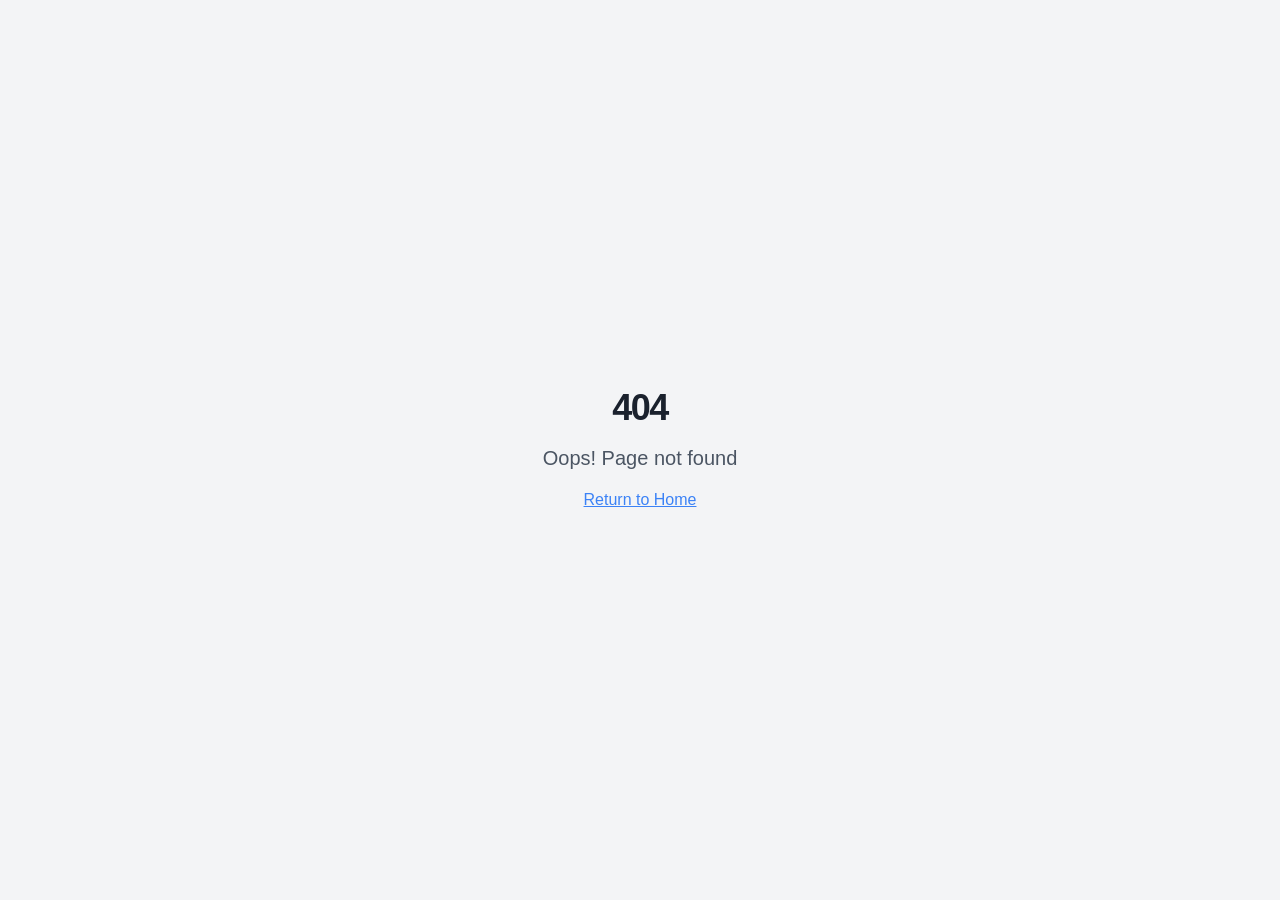
<file: index.html>
<!DOCTYPE html>
<html lang="en">

<head>
  <meta charset="UTF-8" />
  <link rel="icon" type="image/png" href="/favicon.png" />
  <meta name="viewport" content="width=device-width, initial-scale=1.0" />
  <title>TrustHabit - Cybersecurity Platform</title>
  <meta name="description"
    content="Advanced cybersecurity training and phishing simulation platform for enterprise security teams" />
  <meta name="author" content="TrustHabit" />
  <meta property="og:title" content="TrustHabit - Cybersecurity Platform" />
  <meta property="og:description"
    content="Advanced cybersecurity training and phishing simulation platform for enterprise security teams" />
  <meta property="og:type" content="website" />
  <meta property="og:image" content="/favicon.png" />
  <script type="module" crossorigin src="/assets/index-B7YAYrb7.js"></script>
  <link rel="stylesheet" crossorigin href="/assets/index-Bx0cxCo7.css">
</head>

<body>
  <div id="root"></div>
</body>

</html>
</file>
<file: assets/index-Bx0cxCo7.css>
@import"https://api.fontshare.com/v2/css?f[]=general-sans@400,500,600,700&display=swap";*,:before,:after{--tw-border-spacing-x: 0;--tw-border-spacing-y: 0;--tw-translate-x: 0;--tw-translate-y: 0;--tw-rotate: 0;--tw-skew-x: 0;--tw-skew-y: 0;--tw-scale-x: 1;--tw-scale-y: 1;--tw-pan-x: ;--tw-pan-y: ;--tw-pinch-zoom: ;--tw-scroll-snap-strictness: proximity;--tw-gradient-from-position: ;--tw-gradient-via-position: ;--tw-gradient-to-position: ;--tw-ordinal: ;--tw-slashed-zero: ;--tw-numeric-figure: ;--tw-numeric-spacing: ;--tw-numeric-fraction: ;--tw-ring-inset: ;--tw-ring-offset-width: 0px;--tw-ring-offset-color: #fff;--tw-ring-color: rgb(59 130 246 / .5);--tw-ring-offset-shadow: 0 0 #0000;--tw-ring-shadow: 0 0 #0000;--tw-shadow: 0 0 #0000;--tw-shadow-colored: 0 0 #0000;--tw-blur: ;--tw-brightness: ;--tw-contrast: ;--tw-grayscale: ;--tw-hue-rotate: ;--tw-invert: ;--tw-saturate: ;--tw-sepia: ;--tw-drop-shadow: ;--tw-backdrop-blur: ;--tw-backdrop-brightness: ;--tw-backdrop-contrast: ;--tw-backdrop-grayscale: ;--tw-backdrop-hue-rotate: ;--tw-backdrop-invert: ;--tw-backdrop-opacity: ;--tw-backdrop-saturate: ;--tw-backdrop-sepia: ;--tw-contain-size: ;--tw-contain-layout: ;--tw-contain-paint: ;--tw-contain-style: }::backdrop{--tw-border-spacing-x: 0;--tw-border-spacing-y: 0;--tw-translate-x: 0;--tw-translate-y: 0;--tw-rotate: 0;--tw-skew-x: 0;--tw-skew-y: 0;--tw-scale-x: 1;--tw-scale-y: 1;--tw-pan-x: ;--tw-pan-y: ;--tw-pinch-zoom: ;--tw-scroll-snap-strictness: proximity;--tw-gradient-from-position: ;--tw-gradient-via-position: ;--tw-gradient-to-position: ;--tw-ordinal: ;--tw-slashed-zero: ;--tw-numeric-figure: ;--tw-numeric-spacing: ;--tw-numeric-fraction: ;--tw-ring-inset: ;--tw-ring-offset-width: 0px;--tw-ring-offset-color: #fff;--tw-ring-color: rgb(59 130 246 / .5);--tw-ring-offset-shadow: 0 0 #0000;--tw-ring-shadow: 0 0 #0000;--tw-shadow: 0 0 #0000;--tw-shadow-colored: 0 0 #0000;--tw-blur: ;--tw-brightness: ;--tw-contrast: ;--tw-grayscale: ;--tw-hue-rotate: ;--tw-invert: ;--tw-saturate: ;--tw-sepia: ;--tw-drop-shadow: ;--tw-backdrop-blur: ;--tw-backdrop-brightness: ;--tw-backdrop-contrast: ;--tw-backdrop-grayscale: ;--tw-backdrop-hue-rotate: ;--tw-backdrop-invert: ;--tw-backdrop-opacity: ;--tw-backdrop-saturate: ;--tw-backdrop-sepia: ;--tw-contain-size: ;--tw-contain-layout: ;--tw-contain-paint: ;--tw-contain-style: }*,:before,:after{box-sizing:border-box;border-width:0;border-style:solid;border-color:#e5e7eb}:before,:after{--tw-content: ""}html,:host{line-height:1.5;-webkit-text-size-adjust:100%;-moz-tab-size:4;-o-tab-size:4;tab-size:4;font-family:General Sans,sans-serif;font-feature-settings:normal;font-variation-settings:normal;-webkit-tap-highlight-color:transparent}body{margin:0;line-height:inherit}hr{height:0;color:inherit;border-top-width:1px}abbr:where([title]){-webkit-text-decoration:underline dotted;text-decoration:underline dotted}h1,h2,h3,h4,h5,h6{font-size:inherit;font-weight:inherit}a{color:inherit;text-decoration:inherit}b,strong{font-weight:bolder}code,kbd,samp,pre{font-family:ui-monospace,SFMono-Regular,Menlo,Monaco,Consolas,Liberation Mono,Courier New,monospace;font-feature-settings:normal;font-variation-settings:normal;font-size:1em}small{font-size:80%}sub,sup{font-size:75%;line-height:0;position:relative;vertical-align:baseline}sub{bottom:-.25em}sup{top:-.5em}table{text-indent:0;border-color:inherit;border-collapse:collapse}button,input,optgroup,select,textarea{font-family:inherit;font-feature-settings:inherit;font-variation-settings:inherit;font-size:100%;font-weight:inherit;line-height:inherit;letter-spacing:inherit;color:inherit;margin:0;padding:0}button,select{text-transform:none}button,input:where([type=button]),input:where([type=reset]),input:where([type=submit]){-webkit-appearance:button;background-color:transparent;background-image:none}:-moz-focusring{outline:auto}:-moz-ui-invalid{box-shadow:none}progress{vertical-align:baseline}::-webkit-inner-spin-button,::-webkit-outer-spin-button{height:auto}[type=search]{-webkit-appearance:textfield;outline-offset:-2px}::-webkit-search-decoration{-webkit-appearance:none}::-webkit-file-upload-button{-webkit-appearance:button;font:inherit}summary{display:list-item}blockquote,dl,dd,h1,h2,h3,h4,h5,h6,hr,figure,p,pre{margin:0}fieldset{margin:0;padding:0}legend{padding:0}ol,ul,menu{list-style:none;margin:0;padding:0}dialog{padding:0}textarea{resize:vertical}input::-moz-placeholder,textarea::-moz-placeholder{opacity:1;color:#9ca3af}input::placeholder,textarea::placeholder{opacity:1;color:#9ca3af}button,[role=button]{cursor:pointer}:disabled{cursor:default}img,svg,video,canvas,audio,iframe,embed,object{display:block;vertical-align:middle}img,video{max-width:100%;height:auto}[hidden]:where(:not([hidden=until-found])){display:none}:root{--background: 0 0% 100%;--foreground: 220 26% 14%;--card: 0 0% 100%;--card-foreground: 220 26% 14%;--popover: 0 0% 100%;--popover-foreground: 220 26% 14%;--primary: 218 60% 38%;--primary-foreground: 0 0% 100%;--primary-hover: 218 60% 32%;--primary-light: 218 60% 96%;--secondary: 207 59% 52%;--secondary-foreground: 0 0% 100%;--secondary-hover: 207 59% 46%;--secondary-light: 207 59% 95%;--success: 145 63% 42%;--success-foreground: 0 0% 100%;--success-light: 145 60% 95%;--warning: 38 92% 50%;--warning-foreground: 0 0% 100%;--warning-light: 38 92% 95%;--muted: 220 14% 96%;--muted-foreground: 218 20% 40%;--accent: 218 60% 95%;--accent-foreground: 218 60% 38%;--destructive: 0 72% 51%;--destructive-foreground: 0 0% 100%;--destructive-light: 0 72% 96%;--border: 220 13% 91%;--input: 220 13% 91%;--ring: 218 60% 38%;--radius: .75rem;--navbar-height: 4rem;--sidebar-width: 16rem;--text-xs: .75rem;--text-sm: .875rem;--text-base: 1rem;--text-lg: 1.125rem;--text-xl: 1.25rem;--text-2xl: 1.5rem;--text-3xl: 1.875rem;--text-4xl: 2.25rem;--space-1: .25rem;--space-2: .5rem;--space-3: .75rem;--space-4: 1rem;--space-5: 1.25rem;--space-6: 1.5rem;--space-8: 2rem;--space-10: 2.5rem;--space-12: 3rem;--space-16: 4rem;--shadow-soft: 0 1px 2px rgba(27, 34, 51, .04);--shadow-medium: 0 3px 10px rgba(27, 34, 51, .08);--shadow-large: 0 4px 14px rgba(27, 34, 51, .08);--shadow-hover: 0 3px 10px rgba(27, 34, 51, .08);--shadow-primary: 0 2px 10px rgba(38, 82, 155, .28);--shadow-success: 0 2px 10px rgba(34, 197, 94, .28);--gradient-primary: linear-gradient(135deg, hsl(218, 60%, 38%) 0%, hsl(218, 60%, 45%) 100%);--gradient-primary-hover: linear-gradient(135deg, hsl(218, 60%, 32%) 0%, hsl(218, 60%, 40%) 100%);--gradient-success: linear-gradient(135deg, hsl(145, 63%, 42%) 0%, hsl(145, 63%, 50%) 100%);--gradient-subtle: linear-gradient(180deg, hsl(0, 0%, 100%) 0%, hsl(187, 60%, 98%) 100%);--gradient-card: linear-gradient(145deg, hsl(0, 0%, 100%) 0%, hsl(187, 60%, 99%) 100%);--gradient-glass: linear-gradient(145deg, rgba(255, 255, 255, .8) 0%, rgba(236, 248, 251, .3) 100%);--duration-fast: .15s;--duration-normal: .3s;--duration-slow: .5s;--ease-in-out: cubic-bezier(.4, 0, .2, 1);--ease-bounce: cubic-bezier(.68, -.55, .265, 1.55);--sidebar-background: 0 0% 100%;--sidebar-foreground: 220 26% 14%;--sidebar-primary: 218 60% 38%;--sidebar-primary-foreground: 0 0% 100%;--sidebar-accent: 207 59% 95%;--sidebar-accent-foreground: 218 60% 38%;--sidebar-border: 220 13% 91%;--sidebar-ring: 218 60% 38%}*{border-color:hsl(var(--border))}body{background-color:hsl(var(--background));color:hsl(var(--foreground));-webkit-font-smoothing:antialiased;-moz-osx-font-smoothing:grayscale;font-family:General Sans,sans-serif!important;font-feature-settings:"cv02","cv03","cv04","cv11"}*:focus-visible{outline:2px solid transparent;outline-offset:2px;--tw-ring-offset-shadow: var(--tw-ring-inset) 0 0 0 var(--tw-ring-offset-width) var(--tw-ring-offset-color);--tw-ring-shadow: var(--tw-ring-inset) 0 0 0 calc(2px + var(--tw-ring-offset-width)) var(--tw-ring-color);box-shadow:var(--tw-ring-offset-shadow),var(--tw-ring-shadow),var(--tw-shadow, 0 0 #0000);--tw-ring-color: hsl(var(--ring));--tw-ring-offset-width: 2px}h1,h2{font-family:General Sans,sans-serif;font-weight:400;letter-spacing:-.04em}h3{font-family:General Sans,sans-serif;font-weight:500;letter-spacing:-.04em}h4{font-family:General Sans,sans-serif;font-weight:700;letter-spacing:-.02em}.\!container{width:100%!important;margin-right:auto!important;margin-left:auto!important;padding-right:2rem!important;padding-left:2rem!important}.container{width:100%;margin-right:auto;margin-left:auto;padding-right:2rem;padding-left:2rem}@media (min-width: 1400px){.\!container{max-width:1400px!important}.container{max-width:1400px}}.card-interactive{cursor:pointer;transition-property:box-shadow;transition-duration:.2s;transition-timing-function:cubic-bezier(.4,0,.2,1);animation-duration:.2s;animation-timing-function:cubic-bezier(.4,0,.2,1)}.card-interactive:hover{--tw-shadow: var(--shadow-hover);--tw-shadow-colored: var(--shadow-hover);box-shadow:var(--tw-ring-offset-shadow, 0 0 #0000),var(--tw-ring-shadow, 0 0 #0000),var(--tw-shadow)}.card-metric{cursor:pointer;transition-property:box-shadow;transition-duration:.2s;transition-timing-function:cubic-bezier(.4,0,.2,1);animation-duration:.2s;animation-timing-function:cubic-bezier(.4,0,.2,1)}.card-metric:hover{--tw-shadow: var(--shadow-hover);--tw-shadow-colored: var(--shadow-hover);box-shadow:var(--tw-ring-offset-shadow, 0 0 #0000),var(--tw-ring-shadow, 0 0 #0000),var(--tw-shadow)}.card-metric{border-width:1px;border-color:hsl(var(--border));background-color:hsl(var(--card));--tw-shadow: var(--shadow-soft);--tw-shadow-colored: var(--shadow-soft);box-shadow:var(--tw-ring-offset-shadow, 0 0 #0000),var(--tw-ring-shadow, 0 0 #0000),var(--tw-shadow)}.card-metric:hover{--tw-shadow: var(--shadow-medium);--tw-shadow-colored: var(--shadow-medium);box-shadow:var(--tw-ring-offset-shadow, 0 0 #0000),var(--tw-ring-shadow, 0 0 #0000),var(--tw-shadow)}.btn-gradient{background-color:hsl(var(--primary));transition-property:color,background-color,border-color,text-decoration-color,fill,stroke;transition-timing-function:cubic-bezier(.4,0,.2,1);transition-duration:.2s;animation-duration:.2s}.btn-gradient:hover{background-color:hsl(var(--primary-hover))}.skeleton{animation:pulse 2s cubic-bezier(.4,0,.6,1) infinite;border-radius:.25rem;background-color:hsl(var(--muted))}.form-field-enhanced{transition-property:all;transition-timing-function:cubic-bezier(.4,0,.2,1);transition-duration:.2s;animation-duration:.2s}.sr-only{position:absolute;width:1px;height:1px;padding:0;margin:-1px;overflow:hidden;clip:rect(0,0,0,0);white-space:nowrap;border-width:0}.pointer-events-none{pointer-events:none}.pointer-events-auto{pointer-events:auto}.visible{visibility:visible}.invisible{visibility:hidden}.collapse{visibility:collapse}.fixed{position:fixed}.absolute{position:absolute}.relative{position:relative}.inset-0{top:0;right:0;bottom:0;left:0}.inset-x-0{left:0;right:0}.inset-y-0{top:0;bottom:0}.-bottom-12{bottom:-3rem}.-left-12{left:-3rem}.-right-12{right:-3rem}.-top-12{top:-3rem}.bottom-0{bottom:0}.bottom-4{bottom:1rem}.left-0{left:0}.left-1{left:.25rem}.left-1\/2{left:50%}.left-2{left:.5rem}.left-3{left:.75rem}.left-\[50\%\]{left:50%}.right-0{right:0}.right-1{right:.25rem}.right-1\.5{right:.375rem}.right-2{right:.5rem}.right-3{right:.75rem}.right-4{right:1rem}.right-8{right:2rem}.top-0{top:0}.top-1\.5{top:.375rem}.top-1\/2{top:50%}.top-2{top:.5rem}.top-2\.5{top:.625rem}.top-3{top:.75rem}.top-3\.5{top:.875rem}.top-4{top:1rem}.top-\[1px\]{top:1px}.top-\[50\%\]{top:50%}.top-\[60\%\]{top:60%}.top-full{top:100%}.z-10{z-index:10}.z-20{z-index:20}.z-50{z-index:50}.z-\[100\]{z-index:100}.z-\[1\]{z-index:1}.col-span-2{grid-column:span 2 / span 2}.-mx-1{margin-left:-.25rem;margin-right:-.25rem}.-mx-2{margin-left:-.5rem;margin-right:-.5rem}.mx-2{margin-left:.5rem;margin-right:.5rem}.mx-3\.5{margin-left:.875rem;margin-right:.875rem}.mx-auto{margin-left:auto;margin-right:auto}.my-0\.5{margin-top:.125rem;margin-bottom:.125rem}.my-1{margin-top:.25rem;margin-bottom:.25rem}.my-2{margin-top:.5rem;margin-bottom:.5rem}.-ml-2{margin-left:-.5rem}.-ml-4{margin-left:-1rem}.-mt-4{margin-top:-1rem}.mb-1{margin-bottom:.25rem}.mb-1\.5{margin-bottom:.375rem}.mb-10{margin-bottom:2.5rem}.mb-2{margin-bottom:.5rem}.mb-3{margin-bottom:.75rem}.mb-4{margin-bottom:1rem}.mb-6{margin-bottom:1.5rem}.mb-8{margin-bottom:2rem}.ml-0{margin-left:0}.ml-0\.5{margin-left:.125rem}.ml-1{margin-left:.25rem}.ml-16{margin-left:4rem}.ml-2{margin-left:.5rem}.ml-3{margin-left:.75rem}.ml-4{margin-left:1rem}.ml-6{margin-left:1.5rem}.ml-64{margin-left:16rem}.ml-8{margin-left:2rem}.ml-auto{margin-left:auto}.mr-1{margin-right:.25rem}.mr-2{margin-right:.5rem}.mr-3{margin-right:.75rem}.mt-0\.5{margin-top:.125rem}.mt-1{margin-top:.25rem}.mt-1\.5{margin-top:.375rem}.mt-16{margin-top:4rem}.mt-2{margin-top:.5rem}.mt-24{margin-top:6rem}.mt-3{margin-top:.75rem}.mt-4{margin-top:1rem}.mt-6{margin-top:1.5rem}.mt-auto{margin-top:auto}.line-clamp-2{overflow:hidden;display:-webkit-box;-webkit-box-orient:vertical;-webkit-line-clamp:2}.block{display:block}.inline-block{display:inline-block}.inline{display:inline}.flex{display:flex}.inline-flex{display:inline-flex}.\!table{display:table!important}.table{display:table}.grid{display:grid}.hidden{display:none}.aspect-square{aspect-ratio:1 / 1}.aspect-video{aspect-ratio:16 / 9}.size-4{width:1rem;height:1rem}.h-0\.5{height:.125rem}.h-1{height:.25rem}.h-1\.5{height:.375rem}.h-10{height:2.5rem}.h-11{height:2.75rem}.h-12{height:3rem}.h-14{height:3.5rem}.h-16{height:4rem}.h-2{height:.5rem}.h-2\.5{height:.625rem}.h-24{height:6rem}.h-3{height:.75rem}.h-3\.5{height:.875rem}.h-32{height:8rem}.h-4{height:1rem}.h-5{height:1.25rem}.h-6{height:1.5rem}.h-64{height:16rem}.h-7{height:1.75rem}.h-8{height:2rem}.h-9{height:2.25rem}.h-\[140px\]{height:140px}.h-\[1px\]{height:1px}.h-\[220px\]{height:220px}.h-\[var\(--radix-navigation-menu-viewport-height\)\]{height:var(--radix-navigation-menu-viewport-height)}.h-\[var\(--radix-select-trigger-height\)\]{height:var(--radix-select-trigger-height)}.h-auto{height:auto}.h-full{height:100%}.h-px{height:1px}.h-svh{height:100svh}.max-h-48{max-height:12rem}.max-h-60{max-height:15rem}.max-h-96{max-height:24rem}.max-h-\[150px\]{max-height:150px}.max-h-\[300px\]{max-height:300px}.max-h-\[60vh\]{max-height:60vh}.max-h-\[80vh\]{max-height:80vh}.max-h-\[90vh\]{max-height:90vh}.max-h-screen{max-height:100vh}.min-h-0{min-height:0px}.min-h-11{min-height:2.75rem}.min-h-\[40vh\]{min-height:40vh}.min-h-\[64px\]{min-height:64px}.min-h-\[80px\]{min-height:80px}.min-h-svh{min-height:100svh}.w-0{width:0px}.w-1{width:.25rem}.w-1\.5{width:.375rem}.w-1\/2{width:50%}.w-1\/3{width:33.333333%}.w-10{width:2.5rem}.w-11{width:2.75rem}.w-12{width:3rem}.w-14{width:3.5rem}.w-16{width:4rem}.w-2{width:.5rem}.w-2\.5{width:.625rem}.w-2\/3{width:66.666667%}.w-20{width:5rem}.w-24{width:6rem}.w-28{width:7rem}.w-3{width:.75rem}.w-3\.5{width:.875rem}.w-3\/4{width:75%}.w-32{width:8rem}.w-4{width:1rem}.w-40{width:10rem}.w-48{width:12rem}.w-5{width:1.25rem}.w-56{width:14rem}.w-6{width:1.5rem}.w-64{width:16rem}.w-7{width:1.75rem}.w-72{width:18rem}.w-8{width:2rem}.w-9{width:2.25rem}.w-96{width:24rem}.w-\[--sidebar-width\]{width:var(--sidebar-width)}.w-\[1\%\]{width:1%}.w-\[100px\]{width:100px}.w-\[120px\]{width:120px}.w-\[160px\]{width:160px}.w-\[1px\]{width:1px}.w-\[220px\]{width:220px}.w-\[240px\]{width:240px}.w-\[40px\]{width:40px}.w-\[56px\]{width:56px}.w-\[68px\]{width:68px}.w-\[70px\]{width:70px}.w-\[72px\]{width:72px}.w-\[calc\(50\%-0\.5rem\)\]{width:calc(50% - .5rem)}.w-\[var\(--radix-popover-trigger-width\)\]{width:var(--radix-popover-trigger-width)}.w-auto{width:auto}.w-fit{width:-moz-fit-content;width:fit-content}.w-full{width:100%}.w-max{width:-moz-max-content;width:max-content}.w-px{width:1px}.min-w-0{min-width:0px}.min-w-5{min-width:1.25rem}.min-w-\[120px\]{min-width:120px}.min-w-\[12rem\]{min-width:12rem}.min-w-\[160px\]{min-width:160px}.min-w-\[220px\]{min-width:220px}.min-w-\[8rem\]{min-width:8rem}.min-w-\[var\(--radix-select-trigger-width\)\]{min-width:var(--radix-select-trigger-width)}.max-w-2xl{max-width:42rem}.max-w-4xl{max-width:56rem}.max-w-6xl{max-width:72rem}.max-w-7xl{max-width:80rem}.max-w-\[--skeleton-width\]{max-width:var(--skeleton-width)}.max-w-\[150px\]{max-width:150px}.max-w-\[220px\]{max-width:220px}.max-w-\[280px\]{max-width:280px}.max-w-\[300px\]{max-width:300px}.max-w-\[70vw\]{max-width:70vw}.max-w-lg{max-width:32rem}.max-w-max{max-width:-moz-max-content;max-width:max-content}.max-w-md{max-width:28rem}.max-w-sm{max-width:24rem}.max-w-xl{max-width:36rem}.flex-1{flex:1 1 0%}.flex-none{flex:none}.flex-shrink-0,.shrink-0{flex-shrink:0}.grow{flex-grow:1}.grow-0{flex-grow:0}.basis-full{flex-basis:100%}.caption-bottom{caption-side:bottom}.border-collapse{border-collapse:collapse}.-translate-x-1\/2{--tw-translate-x: -50%;transform:translate(var(--tw-translate-x),var(--tw-translate-y)) rotate(var(--tw-rotate)) skew(var(--tw-skew-x)) skewY(var(--tw-skew-y)) scaleX(var(--tw-scale-x)) scaleY(var(--tw-scale-y))}.-translate-x-px{--tw-translate-x: -1px;transform:translate(var(--tw-translate-x),var(--tw-translate-y)) rotate(var(--tw-rotate)) skew(var(--tw-skew-x)) skewY(var(--tw-skew-y)) scaleX(var(--tw-scale-x)) scaleY(var(--tw-scale-y))}.-translate-y-1\/2{--tw-translate-y: -50%;transform:translate(var(--tw-translate-x),var(--tw-translate-y)) rotate(var(--tw-rotate)) skew(var(--tw-skew-x)) skewY(var(--tw-skew-y)) scaleX(var(--tw-scale-x)) scaleY(var(--tw-scale-y))}.translate-x-\[-50\%\]{--tw-translate-x: -50%;transform:translate(var(--tw-translate-x),var(--tw-translate-y)) rotate(var(--tw-rotate)) skew(var(--tw-skew-x)) skewY(var(--tw-skew-y)) scaleX(var(--tw-scale-x)) scaleY(var(--tw-scale-y))}.translate-x-px{--tw-translate-x: 1px;transform:translate(var(--tw-translate-x),var(--tw-translate-y)) rotate(var(--tw-rotate)) skew(var(--tw-skew-x)) skewY(var(--tw-skew-y)) scaleX(var(--tw-scale-x)) scaleY(var(--tw-scale-y))}.translate-y-\[-50\%\]{--tw-translate-y: -50%;transform:translate(var(--tw-translate-x),var(--tw-translate-y)) rotate(var(--tw-rotate)) skew(var(--tw-skew-x)) skewY(var(--tw-skew-y)) scaleX(var(--tw-scale-x)) scaleY(var(--tw-scale-y))}.-rotate-180{--tw-rotate: -180deg;transform:translate(var(--tw-translate-x),var(--tw-translate-y)) rotate(var(--tw-rotate)) skew(var(--tw-skew-x)) skewY(var(--tw-skew-y)) scaleX(var(--tw-scale-x)) scaleY(var(--tw-scale-y))}.-rotate-90{--tw-rotate: -90deg;transform:translate(var(--tw-translate-x),var(--tw-translate-y)) rotate(var(--tw-rotate)) skew(var(--tw-skew-x)) skewY(var(--tw-skew-y)) scaleX(var(--tw-scale-x)) scaleY(var(--tw-scale-y))}.rotate-180{--tw-rotate: 180deg;transform:translate(var(--tw-translate-x),var(--tw-translate-y)) rotate(var(--tw-rotate)) skew(var(--tw-skew-x)) skewY(var(--tw-skew-y)) scaleX(var(--tw-scale-x)) scaleY(var(--tw-scale-y))}.rotate-45{--tw-rotate: 45deg;transform:translate(var(--tw-translate-x),var(--tw-translate-y)) rotate(var(--tw-rotate)) skew(var(--tw-skew-x)) skewY(var(--tw-skew-y)) scaleX(var(--tw-scale-x)) scaleY(var(--tw-scale-y))}.rotate-90{--tw-rotate: 90deg;transform:translate(var(--tw-translate-x),var(--tw-translate-y)) rotate(var(--tw-rotate)) skew(var(--tw-skew-x)) skewY(var(--tw-skew-y)) scaleX(var(--tw-scale-x)) scaleY(var(--tw-scale-y))}.transform{transform:translate(var(--tw-translate-x),var(--tw-translate-y)) rotate(var(--tw-rotate)) skew(var(--tw-skew-x)) skewY(var(--tw-skew-y)) scaleX(var(--tw-scale-x)) scaleY(var(--tw-scale-y))}@keyframes fade-in{0%{opacity:0;transform:translateY(10px)}to{opacity:1;transform:translateY(0)}}.animate-fade-in{animation:fade-in .3s ease-out}@keyframes pulse{50%{opacity:.5}}.animate-pulse{animation:pulse 2s cubic-bezier(.4,0,.6,1) infinite}@keyframes scale-in{0%{opacity:0;transform:scale(.95)}to{opacity:1;transform:scale(1)}}.animate-scale-in{animation:scale-in .2s ease-out}@keyframes slide-up{0%{opacity:0;transform:translateY(20px)}to{opacity:1;transform:translateY(0)}}.animate-slide-up{animation:slide-up .3s ease-out}@keyframes spin{to{transform:rotate(360deg)}}.animate-spin{animation:spin 1s linear infinite}.cursor-default{cursor:default}.cursor-help{cursor:help}.cursor-not-allowed{cursor:not-allowed}.cursor-pointer{cursor:pointer}.cursor-text{cursor:text}.touch-none{touch-action:none}.select-none{-webkit-user-select:none;-moz-user-select:none;user-select:none}.resize-none{resize:none}.list-disc{list-style-type:disc}.list-none{list-style-type:none}.appearance-none{-webkit-appearance:none;-moz-appearance:none;appearance:none}.grid-flow-col{grid-auto-flow:column}.grid-cols-1{grid-template-columns:repeat(1,minmax(0,1fr))}.grid-cols-2{grid-template-columns:repeat(2,minmax(0,1fr))}.grid-cols-4{grid-template-columns:repeat(4,minmax(0,1fr))}.grid-cols-5{grid-template-columns:repeat(5,minmax(0,1fr))}.grid-cols-\[2fr_1fr_1\.2fr\]{grid-template-columns:2fr 1fr 1.2fr}.grid-rows-4{grid-template-rows:repeat(4,minmax(0,1fr))}.grid-rows-\[0fr\]{grid-template-rows:0fr}.grid-rows-\[1fr\]{grid-template-rows:1fr}.flex-row{flex-direction:row}.flex-col{flex-direction:column}.flex-col-reverse{flex-direction:column-reverse}.flex-wrap{flex-wrap:wrap}.flex-nowrap{flex-wrap:nowrap}.items-start{align-items:flex-start}.items-end{align-items:flex-end}.items-center{align-items:center}.items-stretch{align-items:stretch}.justify-start{justify-content:flex-start}.justify-end{justify-content:flex-end}.justify-center{justify-content:center}.justify-between{justify-content:space-between}.justify-around{justify-content:space-around}.gap-0\.5{gap:.125rem}.gap-1{gap:.25rem}.gap-1\.5{gap:.375rem}.gap-2{gap:.5rem}.gap-2\.5{gap:.625rem}.gap-24{gap:6rem}.gap-3{gap:.75rem}.gap-4{gap:1rem}.gap-6{gap:1.5rem}.gap-8{gap:2rem}.gap-x-12{-moz-column-gap:3rem;column-gap:3rem}.gap-x-2{-moz-column-gap:.5rem;column-gap:.5rem}.gap-x-3{-moz-column-gap:.75rem;column-gap:.75rem}.gap-x-4{-moz-column-gap:1rem;column-gap:1rem}.gap-x-8{-moz-column-gap:2rem;column-gap:2rem}.gap-y-0\.5{row-gap:.125rem}.gap-y-1{row-gap:.25rem}.gap-y-3{row-gap:.75rem}.gap-y-4{row-gap:1rem}.space-x-1>:not([hidden])~:not([hidden]){--tw-space-x-reverse: 0;margin-right:calc(.25rem * var(--tw-space-x-reverse));margin-left:calc(.25rem * calc(1 - var(--tw-space-x-reverse)))}.space-x-2>:not([hidden])~:not([hidden]){--tw-space-x-reverse: 0;margin-right:calc(.5rem * var(--tw-space-x-reverse));margin-left:calc(.5rem * calc(1 - var(--tw-space-x-reverse)))}.space-x-3>:not([hidden])~:not([hidden]){--tw-space-x-reverse: 0;margin-right:calc(.75rem * var(--tw-space-x-reverse));margin-left:calc(.75rem * calc(1 - var(--tw-space-x-reverse)))}.space-x-4>:not([hidden])~:not([hidden]){--tw-space-x-reverse: 0;margin-right:calc(1rem * var(--tw-space-x-reverse));margin-left:calc(1rem * calc(1 - var(--tw-space-x-reverse)))}.space-y-0>:not([hidden])~:not([hidden]){--tw-space-y-reverse: 0;margin-top:calc(0px * calc(1 - var(--tw-space-y-reverse)));margin-bottom:calc(0px * var(--tw-space-y-reverse))}.space-y-0\.5>:not([hidden])~:not([hidden]){--tw-space-y-reverse: 0;margin-top:calc(.125rem * calc(1 - var(--tw-space-y-reverse)));margin-bottom:calc(.125rem * var(--tw-space-y-reverse))}.space-y-1>:not([hidden])~:not([hidden]){--tw-space-y-reverse: 0;margin-top:calc(.25rem * calc(1 - var(--tw-space-y-reverse)));margin-bottom:calc(.25rem * var(--tw-space-y-reverse))}.space-y-1\.5>:not([hidden])~:not([hidden]){--tw-space-y-reverse: 0;margin-top:calc(.375rem * calc(1 - var(--tw-space-y-reverse)));margin-bottom:calc(.375rem * var(--tw-space-y-reverse))}.space-y-2>:not([hidden])~:not([hidden]){--tw-space-y-reverse: 0;margin-top:calc(.5rem * calc(1 - var(--tw-space-y-reverse)));margin-bottom:calc(.5rem * var(--tw-space-y-reverse))}.space-y-3>:not([hidden])~:not([hidden]){--tw-space-y-reverse: 0;margin-top:calc(.75rem * calc(1 - var(--tw-space-y-reverse)));margin-bottom:calc(.75rem * var(--tw-space-y-reverse))}.space-y-4>:not([hidden])~:not([hidden]){--tw-space-y-reverse: 0;margin-top:calc(1rem * calc(1 - var(--tw-space-y-reverse)));margin-bottom:calc(1rem * var(--tw-space-y-reverse))}.space-y-5>:not([hidden])~:not([hidden]){--tw-space-y-reverse: 0;margin-top:calc(1.25rem * calc(1 - var(--tw-space-y-reverse)));margin-bottom:calc(1.25rem * var(--tw-space-y-reverse))}.space-y-6>:not([hidden])~:not([hidden]){--tw-space-y-reverse: 0;margin-top:calc(1.5rem * calc(1 - var(--tw-space-y-reverse)));margin-bottom:calc(1.5rem * var(--tw-space-y-reverse))}.space-y-8>:not([hidden])~:not([hidden]){--tw-space-y-reverse: 0;margin-top:calc(2rem * calc(1 - var(--tw-space-y-reverse)));margin-bottom:calc(2rem * var(--tw-space-y-reverse))}.justify-self-start{justify-self:start}.justify-self-end{justify-self:end}.overflow-auto{overflow:auto}.overflow-hidden{overflow:hidden}.overflow-x-auto{overflow-x:auto}.overflow-y-auto{overflow-y:auto}.overflow-x-hidden{overflow-x:hidden}.overscroll-contain{overscroll-behavior:contain}.truncate{overflow:hidden;text-overflow:ellipsis;white-space:nowrap}.whitespace-nowrap{white-space:nowrap}.whitespace-pre-wrap{white-space:pre-wrap}.break-words{overflow-wrap:break-word}.break-all{word-break:break-all}.rounded{border-radius:.25rem}.rounded-\[2px\]{border-radius:2px}.rounded-\[inherit\]{border-radius:inherit}.rounded-full{border-radius:9999px}.rounded-lg{border-radius:var(--radius)}.rounded-md{border-radius:calc(var(--radius) - 2px)}.rounded-none{border-radius:0}.rounded-sm{border-radius:calc(var(--radius) - 4px)}.rounded-xl{border-radius:.75rem}.rounded-r-md{border-top-right-radius:calc(var(--radius) - 2px);border-bottom-right-radius:calc(var(--radius) - 2px)}.rounded-r-none{border-top-right-radius:0;border-bottom-right-radius:0}.rounded-t-\[10px\]{border-top-left-radius:10px;border-top-right-radius:10px}.rounded-bl-sm{border-bottom-left-radius:calc(var(--radius) - 4px)}.rounded-tl-sm{border-top-left-radius:calc(var(--radius) - 4px)}.rounded-tr-sm{border-top-right-radius:calc(var(--radius) - 4px)}.border{border-width:1px}.border-0{border-width:0px}.border-2{border-width:2px}.border-\[1\.5px\]{border-width:1.5px}.border-x-0{border-left-width:0px;border-right-width:0px}.border-y{border-top-width:1px;border-bottom-width:1px}.border-b{border-bottom-width:1px}.border-l{border-left-width:1px}.border-l-0{border-left-width:0px}.border-l-4{border-left-width:4px}.border-r{border-right-width:1px}.border-r-0{border-right-width:0px}.border-t{border-top-width:1px}.border-dashed{border-style:dashed}.border-\[--color-border\]{border-color:var(--color-border)}.border-blue-200{--tw-border-opacity: 1;border-color:rgb(191 219 254 / var(--tw-border-opacity, 1))}.border-blue-500{--tw-border-opacity: 1;border-color:rgb(59 130 246 / var(--tw-border-opacity, 1))}.border-border{border-color:hsl(var(--border))}.border-border\/50{border-color:hsl(var(--border) / .5)}.border-border\/60{border-color:hsl(var(--border) / .6)}.border-border\/80{border-color:hsl(var(--border) / .8)}.border-destructive{border-color:hsl(var(--destructive))}.border-destructive\/20{border-color:hsl(var(--destructive) / .2)}.border-destructive\/30{border-color:hsl(var(--destructive) / .3)}.border-destructive\/50{border-color:hsl(var(--destructive) / .5)}.border-emerald-200{--tw-border-opacity: 1;border-color:rgb(167 243 208 / var(--tw-border-opacity, 1))}.border-green-200{--tw-border-opacity: 1;border-color:rgb(187 247 208 / var(--tw-border-opacity, 1))}.border-green-500{--tw-border-opacity: 1;border-color:rgb(34 197 94 / var(--tw-border-opacity, 1))}.border-green-500\/40{border-color:#22c55e66}.border-input{border-color:hsl(var(--input))}.border-muted-foreground{border-color:hsl(var(--muted-foreground))}.border-muted-foreground\/40{border-color:hsl(var(--muted-foreground) / .4)}.border-orange-200{--tw-border-opacity: 1;border-color:rgb(254 215 170 / var(--tw-border-opacity, 1))}.border-orange-500\/50{border-color:#f9731680}.border-primary{border-color:hsl(var(--primary))}.border-primary\/10{border-color:hsl(var(--primary) / .1)}.border-primary\/30{border-color:hsl(var(--primary) / .3)}.border-primary\/50{border-color:hsl(var(--primary) / .5)}.border-red-200{--tw-border-opacity: 1;border-color:rgb(254 202 202 / var(--tw-border-opacity, 1))}.border-red-500{--tw-border-opacity: 1;border-color:rgb(239 68 68 / var(--tw-border-opacity, 1))}.border-sidebar-border{border-color:hsl(var(--sidebar-border))}.border-slate-200{--tw-border-opacity: 1;border-color:rgb(226 232 240 / var(--tw-border-opacity, 1))}.border-slate-300{--tw-border-opacity: 1;border-color:rgb(203 213 225 / var(--tw-border-opacity, 1))}.border-transparent{border-color:transparent}.border-yellow-500{--tw-border-opacity: 1;border-color:rgb(234 179 8 / var(--tw-border-opacity, 1))}.border-l-primary\/20{border-left-color:hsl(var(--primary) / .2)}.border-l-transparent{border-left-color:transparent}.border-t-transparent{border-top-color:transparent}.bg-\[--color-bg\]{background-color:var(--color-bg)}.bg-accent{background-color:hsl(var(--accent))}.bg-background{background-color:hsl(var(--background))}.bg-background\/95{background-color:hsl(var(--background) / .95)}.bg-black\/80{background-color:#000c}.bg-blue-100{--tw-bg-opacity: 1;background-color:rgb(219 234 254 / var(--tw-bg-opacity, 1))}.bg-blue-50{--tw-bg-opacity: 1;background-color:rgb(239 246 255 / var(--tw-bg-opacity, 1))}.bg-blue-500{--tw-bg-opacity: 1;background-color:rgb(59 130 246 / var(--tw-bg-opacity, 1))}.bg-border{background-color:hsl(var(--border))}.bg-card{background-color:hsl(var(--card))}.bg-destructive{background-color:hsl(var(--destructive))}.bg-destructive-light{background-color:hsl(var(--destructive-light))}.bg-destructive\/10{background-color:hsl(var(--destructive) / .1)}.bg-emerald-50{--tw-bg-opacity: 1;background-color:rgb(236 253 245 / var(--tw-bg-opacity, 1))}.bg-emerald-500{--tw-bg-opacity: 1;background-color:rgb(16 185 129 / var(--tw-bg-opacity, 1))}.bg-foreground{background-color:hsl(var(--foreground))}.bg-gray-100{--tw-bg-opacity: 1;background-color:rgb(243 244 246 / var(--tw-bg-opacity, 1))}.bg-green-100{--tw-bg-opacity: 1;background-color:rgb(220 252 231 / var(--tw-bg-opacity, 1))}.bg-green-50{--tw-bg-opacity: 1;background-color:rgb(240 253 244 / var(--tw-bg-opacity, 1))}.bg-green-500{--tw-bg-opacity: 1;background-color:rgb(34 197 94 / var(--tw-bg-opacity, 1))}.bg-green-700{--tw-bg-opacity: 1;background-color:rgb(21 128 61 / var(--tw-bg-opacity, 1))}.bg-muted{background-color:hsl(var(--muted))}.bg-muted-foreground{background-color:hsl(var(--muted-foreground))}.bg-muted-foreground\/10{background-color:hsl(var(--muted-foreground) / .1)}.bg-muted-foreground\/40{background-color:hsl(var(--muted-foreground) / .4)}.bg-muted\/10{background-color:hsl(var(--muted) / .1)}.bg-muted\/20{background-color:hsl(var(--muted) / .2)}.bg-muted\/30{background-color:hsl(var(--muted) / .3)}.bg-muted\/40{background-color:hsl(var(--muted) / .4)}.bg-muted\/50{background-color:hsl(var(--muted) / .5)}.bg-muted\/60{background-color:hsl(var(--muted) / .6)}.bg-orange-100{--tw-bg-opacity: 1;background-color:rgb(255 237 213 / var(--tw-bg-opacity, 1))}.bg-orange-50{--tw-bg-opacity: 1;background-color:rgb(255 247 237 / var(--tw-bg-opacity, 1))}.bg-orange-500{--tw-bg-opacity: 1;background-color:rgb(249 115 22 / var(--tw-bg-opacity, 1))}.bg-orange-700{--tw-bg-opacity: 1;background-color:rgb(194 65 12 / var(--tw-bg-opacity, 1))}.bg-popover{background-color:hsl(var(--popover))}.bg-primary{background-color:hsl(var(--primary))}.bg-primary-light{background-color:hsl(var(--primary-light))}.bg-primary\/10{background-color:hsl(var(--primary) / .1)}.bg-primary\/5{background-color:hsl(var(--primary) / .05)}.bg-purple-100{--tw-bg-opacity: 1;background-color:rgb(243 232 255 / var(--tw-bg-opacity, 1))}.bg-purple-500{--tw-bg-opacity: 1;background-color:rgb(168 85 247 / var(--tw-bg-opacity, 1))}.bg-red-50{--tw-bg-opacity: 1;background-color:rgb(254 242 242 / var(--tw-bg-opacity, 1))}.bg-red-500{--tw-bg-opacity: 1;background-color:rgb(239 68 68 / var(--tw-bg-opacity, 1))}.bg-secondary{background-color:hsl(var(--secondary))}.bg-sidebar{background-color:hsl(var(--sidebar-background))}.bg-sidebar-accent\/30{background-color:hsl(var(--sidebar-accent) / .3)}.bg-sidebar-border{background-color:hsl(var(--sidebar-border))}.bg-slate-100{--tw-bg-opacity: 1;background-color:rgb(241 245 249 / var(--tw-bg-opacity, 1))}.bg-success{background-color:hsl(var(--success))}.bg-success-light{background-color:hsl(var(--success-light))}.bg-transparent{background-color:transparent}.bg-warning{background-color:hsl(var(--warning))}.bg-warning-light{background-color:hsl(var(--warning-light))}.bg-white{--tw-bg-opacity: 1;background-color:rgb(255 255 255 / var(--tw-bg-opacity, 1))}.bg-yellow-50{--tw-bg-opacity: 1;background-color:rgb(254 252 232 / var(--tw-bg-opacity, 1))}.bg-yellow-500{--tw-bg-opacity: 1;background-color:rgb(234 179 8 / var(--tw-bg-opacity, 1))}.bg-gradient-card{background-image:var(--gradient-card)}.bg-gradient-primary{background-image:var(--gradient-primary)}.bg-gradient-subtle{background-image:var(--gradient-subtle)}.bg-gradient-to-b{background-image:linear-gradient(to bottom,var(--tw-gradient-stops))}.bg-gradient-to-t{background-image:linear-gradient(to top,var(--tw-gradient-stops))}.from-black\/10{--tw-gradient-from: rgb(0 0 0 / .1) var(--tw-gradient-from-position);--tw-gradient-to: rgb(0 0 0 / 0) var(--tw-gradient-to-position);--tw-gradient-stops: var(--tw-gradient-from), var(--tw-gradient-to)}.from-green-50{--tw-gradient-from: #f0fdf4 var(--tw-gradient-from-position);--tw-gradient-to: rgb(240 253 244 / 0) var(--tw-gradient-to-position);--tw-gradient-stops: var(--tw-gradient-from), var(--tw-gradient-to)}.from-orange-50{--tw-gradient-from: #fff7ed var(--tw-gradient-from-position);--tw-gradient-to: rgb(255 247 237 / 0) var(--tw-gradient-to-position);--tw-gradient-stops: var(--tw-gradient-from), var(--tw-gradient-to)}.from-0\%{--tw-gradient-from-position: 0%}.to-transparent{--tw-gradient-to: transparent var(--tw-gradient-to-position)}.to-white{--tw-gradient-to: #fff var(--tw-gradient-to-position)}.to-25\%{--tw-gradient-to-position: 25%}.fill-current{fill:currentColor}.object-contain{-o-object-fit:contain;object-fit:contain}.object-cover{-o-object-fit:cover;object-fit:cover}.p-0{padding:0}.p-1{padding:.25rem}.p-12{padding:3rem}.p-2{padding:.5rem}.p-3{padding:.75rem}.p-4{padding:1rem}.p-5{padding:1.25rem}.p-6{padding:1.5rem}.p-8{padding:2rem}.p-\[1px\]{padding:1px}.px-0{padding-left:0;padding-right:0}.px-1{padding-left:.25rem;padding-right:.25rem}.px-1\.5{padding-left:.375rem;padding-right:.375rem}.px-10{padding-left:2.5rem;padding-right:2.5rem}.px-16{padding-left:4rem;padding-right:4rem}.px-2{padding-left:.5rem;padding-right:.5rem}.px-2\.5{padding-left:.625rem;padding-right:.625rem}.px-3{padding-left:.75rem;padding-right:.75rem}.px-3\.5{padding-left:.875rem;padding-right:.875rem}.px-4{padding-left:1rem;padding-right:1rem}.px-5{padding-left:1.25rem;padding-right:1.25rem}.px-6{padding-left:1.5rem;padding-right:1.5rem}.px-8{padding-left:2rem;padding-right:2rem}.py-0\.5{padding-top:.125rem;padding-bottom:.125rem}.py-1{padding-top:.25rem;padding-bottom:.25rem}.py-1\.5{padding-top:.375rem;padding-bottom:.375rem}.py-12{padding-top:3rem;padding-bottom:3rem}.py-2{padding-top:.5rem;padding-bottom:.5rem}.py-20{padding-top:5rem;padding-bottom:5rem}.py-24{padding-top:6rem;padding-bottom:6rem}.py-3{padding-top:.75rem;padding-bottom:.75rem}.py-4{padding-top:1rem;padding-bottom:1rem}.py-6{padding-top:1.5rem;padding-bottom:1.5rem}.py-8{padding-top:2rem;padding-bottom:2rem}.pb-0{padding-bottom:0}.pb-0\.5{padding-bottom:.125rem}.pb-2{padding-bottom:.5rem}.pb-3{padding-bottom:.75rem}.pb-4{padding-bottom:1rem}.pb-6{padding-bottom:1.5rem}.pl-10{padding-left:2.5rem}.pl-2{padding-left:.5rem}.pl-3{padding-left:.75rem}.pl-4{padding-left:1rem}.pl-8{padding-left:2rem}.pl-9{padding-left:2.25rem}.pr-10{padding-right:2.5rem}.pr-12{padding-right:3rem}.pr-2{padding-right:.5rem}.pr-20{padding-right:5rem}.pr-6{padding-right:1.5rem}.pr-8{padding-right:2rem}.pt-0{padding-top:0}.pt-1{padding-top:.25rem}.pt-2{padding-top:.5rem}.pt-3{padding-top:.75rem}.pt-4{padding-top:1rem}.pt-6{padding-top:1.5rem}.text-left{text-align:left}.text-center{text-align:center}.text-right{text-align:right}.align-middle{vertical-align:middle}.font-mono{font-family:ui-monospace,SFMono-Regular,Menlo,Monaco,Consolas,Liberation Mono,Courier New,monospace}.font-serif{font-family:ui-serif,Georgia,Cambria,Times New Roman,Times,serif}.text-2xl{font-size:1.5rem;line-height:2rem}.text-3xl{font-size:1.875rem;line-height:2.25rem}.text-4xl{font-size:2.25rem;line-height:2.5rem}.text-\[0\.8rem\]{font-size:.8rem}.text-\[10px\]{font-size:10px}.text-\[11px\]{font-size:11px}.text-\[13px\]{font-size:13px}.text-\[15px\]{font-size:15px}.text-base{font-size:1rem;line-height:1.5rem}.text-lg{font-size:1.125rem;line-height:1.75rem}.text-sm{font-size:.875rem;line-height:1.25rem}.text-xl{font-size:1.25rem;line-height:1.75rem}.text-xs{font-size:.75rem;line-height:1rem}.font-bold{font-weight:700}.font-medium{font-weight:500}.font-normal{font-weight:400}.font-semibold{font-weight:600}.uppercase{text-transform:uppercase}.lowercase{text-transform:lowercase}.capitalize{text-transform:capitalize}.italic{font-style:italic}.tabular-nums{--tw-numeric-spacing: tabular-nums;font-variant-numeric:var(--tw-ordinal) var(--tw-slashed-zero) var(--tw-numeric-figure) var(--tw-numeric-spacing) var(--tw-numeric-fraction)}.leading-none{line-height:1}.leading-relaxed{line-height:1.625}.leading-snug{line-height:1.375}.leading-tight{line-height:1.25}.tracking-\[0\.1em\]{letter-spacing:.1em}.tracking-tight{letter-spacing:-.025em}.tracking-wide{letter-spacing:.025em}.tracking-wider{letter-spacing:.05em}.tracking-widest{letter-spacing:.1em}.text-accent-foreground{color:hsl(var(--accent-foreground))}.text-blue-500{--tw-text-opacity: 1;color:rgb(59 130 246 / var(--tw-text-opacity, 1))}.text-blue-600{--tw-text-opacity: 1;color:rgb(37 99 235 / var(--tw-text-opacity, 1))}.text-blue-700{--tw-text-opacity: 1;color:rgb(29 78 216 / var(--tw-text-opacity, 1))}.text-blue-900{--tw-text-opacity: 1;color:rgb(30 58 138 / var(--tw-text-opacity, 1))}.text-card-foreground{color:hsl(var(--card-foreground))}.text-current{color:currentColor}.text-destructive{color:hsl(var(--destructive))}.text-destructive-foreground{color:hsl(var(--destructive-foreground))}.text-emerald-600{--tw-text-opacity: 1;color:rgb(5 150 105 / var(--tw-text-opacity, 1))}.text-foreground{color:hsl(var(--foreground))}.text-foreground\/50{color:hsl(var(--foreground) / .5)}.text-foreground\/80{color:hsl(var(--foreground) / .8)}.text-foreground\/85{color:hsl(var(--foreground) / .85)}.text-foreground\/90{color:hsl(var(--foreground) / .9)}.text-gray-600{--tw-text-opacity: 1;color:rgb(75 85 99 / var(--tw-text-opacity, 1))}.text-green-500{--tw-text-opacity: 1;color:rgb(34 197 94 / var(--tw-text-opacity, 1))}.text-green-600{--tw-text-opacity: 1;color:rgb(22 163 74 / var(--tw-text-opacity, 1))}.text-green-700{--tw-text-opacity: 1;color:rgb(21 128 61 / var(--tw-text-opacity, 1))}.text-green-900{--tw-text-opacity: 1;color:rgb(20 83 45 / var(--tw-text-opacity, 1))}.text-muted{color:hsl(var(--muted))}.text-muted-foreground{color:hsl(var(--muted-foreground))}.text-muted-foreground\/60{color:hsl(var(--muted-foreground) / .6)}.text-muted-foreground\/70{color:hsl(var(--muted-foreground) / .7)}.text-muted-foreground\/80{color:hsl(var(--muted-foreground) / .8)}.text-orange-600{--tw-text-opacity: 1;color:rgb(234 88 12 / var(--tw-text-opacity, 1))}.text-orange-700{--tw-text-opacity: 1;color:rgb(194 65 12 / var(--tw-text-opacity, 1))}.text-popover-foreground{color:hsl(var(--popover-foreground))}.text-primary{color:hsl(var(--primary))}.text-primary-foreground{color:hsl(var(--primary-foreground))}.text-primary\/80{color:hsl(var(--primary) / .8)}.text-purple-700{--tw-text-opacity: 1;color:rgb(126 34 206 / var(--tw-text-opacity, 1))}.text-red-500{--tw-text-opacity: 1;color:rgb(239 68 68 / var(--tw-text-opacity, 1))}.text-red-600{--tw-text-opacity: 1;color:rgb(220 38 38 / var(--tw-text-opacity, 1))}.text-red-900{--tw-text-opacity: 1;color:rgb(127 29 29 / var(--tw-text-opacity, 1))}.text-secondary{color:hsl(var(--secondary))}.text-secondary-foreground{color:hsl(var(--secondary-foreground))}.text-sidebar-foreground{color:hsl(var(--sidebar-foreground))}.text-sidebar-foreground\/70{color:hsl(var(--sidebar-foreground) / .7)}.text-slate-500{--tw-text-opacity: 1;color:rgb(100 116 139 / var(--tw-text-opacity, 1))}.text-slate-600{--tw-text-opacity: 1;color:rgb(71 85 105 / var(--tw-text-opacity, 1))}.text-slate-700{--tw-text-opacity: 1;color:rgb(51 65 85 / var(--tw-text-opacity, 1))}.text-slate-900{--tw-text-opacity: 1;color:rgb(15 23 42 / var(--tw-text-opacity, 1))}.text-success{color:hsl(var(--success))}.text-success-foreground{color:hsl(var(--success-foreground))}.text-warning{color:hsl(var(--warning))}.text-white{--tw-text-opacity: 1;color:rgb(255 255 255 / var(--tw-text-opacity, 1))}.text-yellow-900{--tw-text-opacity: 1;color:rgb(113 63 18 / var(--tw-text-opacity, 1))}.underline{text-decoration-line:underline}.underline-offset-2{text-underline-offset:2px}.underline-offset-4{text-underline-offset:4px}.opacity-0{opacity:0}.opacity-100{opacity:1}.opacity-50{opacity:.5}.opacity-60{opacity:.6}.opacity-70{opacity:.7}.opacity-90{opacity:.9}.shadow-\[0_0_0_1px_hsl\(var\(--sidebar-border\)\)\]{--tw-shadow: 0 0 0 1px hsl(var(--sidebar-border));--tw-shadow-colored: 0 0 0 1px var(--tw-shadow-color);box-shadow:var(--tw-ring-offset-shadow, 0 0 #0000),var(--tw-ring-shadow, 0 0 #0000),var(--tw-shadow)}.shadow-large{--tw-shadow: var(--shadow-large);--tw-shadow-colored: var(--shadow-large);box-shadow:var(--tw-ring-offset-shadow, 0 0 #0000),var(--tw-ring-shadow, 0 0 #0000),var(--tw-shadow)}.shadow-lg{--tw-shadow: 0 10px 15px -3px rgb(0 0 0 / .1), 0 4px 6px -4px rgb(0 0 0 / .1);--tw-shadow-colored: 0 10px 15px -3px var(--tw-shadow-color), 0 4px 6px -4px var(--tw-shadow-color);box-shadow:var(--tw-ring-offset-shadow, 0 0 #0000),var(--tw-ring-shadow, 0 0 #0000),var(--tw-shadow)}.shadow-md{--tw-shadow: 0 4px 6px -1px rgb(0 0 0 / .1), 0 2px 4px -2px rgb(0 0 0 / .1);--tw-shadow-colored: 0 4px 6px -1px var(--tw-shadow-color), 0 2px 4px -2px var(--tw-shadow-color);box-shadow:var(--tw-ring-offset-shadow, 0 0 #0000),var(--tw-ring-shadow, 0 0 #0000),var(--tw-shadow)}.shadow-none{--tw-shadow: 0 0 #0000;--tw-shadow-colored: 0 0 #0000;box-shadow:var(--tw-ring-offset-shadow, 0 0 #0000),var(--tw-ring-shadow, 0 0 #0000),var(--tw-shadow)}.shadow-primary{--tw-shadow: var(--shadow-primary);--tw-shadow-colored: var(--shadow-primary);box-shadow:var(--tw-ring-offset-shadow, 0 0 #0000),var(--tw-ring-shadow, 0 0 #0000),var(--tw-shadow)}.shadow-sm{--tw-shadow: 0 1px 2px 0 rgb(0 0 0 / .05);--tw-shadow-colored: 0 1px 2px 0 var(--tw-shadow-color);box-shadow:var(--tw-ring-offset-shadow, 0 0 #0000),var(--tw-ring-shadow, 0 0 #0000),var(--tw-shadow)}.shadow-soft{--tw-shadow: var(--shadow-soft);--tw-shadow-colored: var(--shadow-soft);box-shadow:var(--tw-ring-offset-shadow, 0 0 #0000),var(--tw-ring-shadow, 0 0 #0000),var(--tw-shadow)}.shadow-xl{--tw-shadow: 0 20px 25px -5px rgb(0 0 0 / .1), 0 8px 10px -6px rgb(0 0 0 / .1);--tw-shadow-colored: 0 20px 25px -5px var(--tw-shadow-color), 0 8px 10px -6px var(--tw-shadow-color);box-shadow:var(--tw-ring-offset-shadow, 0 0 #0000),var(--tw-ring-shadow, 0 0 #0000),var(--tw-shadow)}.shadow-primary{--tw-shadow-color: hsl(var(--primary));--tw-shadow: var(--tw-shadow-colored)}.outline-none{outline:2px solid transparent;outline-offset:2px}.outline{outline-style:solid}.ring-0{--tw-ring-offset-shadow: var(--tw-ring-inset) 0 0 0 var(--tw-ring-offset-width) var(--tw-ring-offset-color);--tw-ring-shadow: var(--tw-ring-inset) 0 0 0 calc(0px + var(--tw-ring-offset-width)) var(--tw-ring-color);box-shadow:var(--tw-ring-offset-shadow),var(--tw-ring-shadow),var(--tw-shadow, 0 0 #0000)}.ring-1{--tw-ring-offset-shadow: var(--tw-ring-inset) 0 0 0 var(--tw-ring-offset-width) var(--tw-ring-offset-color);--tw-ring-shadow: var(--tw-ring-inset) 0 0 0 calc(1px + var(--tw-ring-offset-width)) var(--tw-ring-color);box-shadow:var(--tw-ring-offset-shadow),var(--tw-ring-shadow),var(--tw-shadow, 0 0 #0000)}.ring-2{--tw-ring-offset-shadow: var(--tw-ring-inset) 0 0 0 var(--tw-ring-offset-width) var(--tw-ring-offset-color);--tw-ring-shadow: var(--tw-ring-inset) 0 0 0 calc(2px + var(--tw-ring-offset-width)) var(--tw-ring-color);box-shadow:var(--tw-ring-offset-shadow),var(--tw-ring-shadow),var(--tw-shadow, 0 0 #0000)}.ring-primary{--tw-ring-color: hsl(var(--primary))}.ring-primary\/5{--tw-ring-color: hsl(var(--primary) / .05)}.ring-ring{--tw-ring-color: hsl(var(--ring))}.ring-sidebar-ring{--tw-ring-color: hsl(var(--sidebar-ring))}.ring-offset-background{--tw-ring-offset-color: hsl(var(--background))}.filter{filter:var(--tw-blur) var(--tw-brightness) var(--tw-contrast) var(--tw-grayscale) var(--tw-hue-rotate) var(--tw-invert) var(--tw-saturate) var(--tw-sepia) var(--tw-drop-shadow)}.backdrop-blur-sm{--tw-backdrop-blur: blur(4px);-webkit-backdrop-filter:var(--tw-backdrop-blur) var(--tw-backdrop-brightness) var(--tw-backdrop-contrast) var(--tw-backdrop-grayscale) var(--tw-backdrop-hue-rotate) var(--tw-backdrop-invert) var(--tw-backdrop-opacity) var(--tw-backdrop-saturate) var(--tw-backdrop-sepia);backdrop-filter:var(--tw-backdrop-blur) var(--tw-backdrop-brightness) var(--tw-backdrop-contrast) var(--tw-backdrop-grayscale) var(--tw-backdrop-hue-rotate) var(--tw-backdrop-invert) var(--tw-backdrop-opacity) var(--tw-backdrop-saturate) var(--tw-backdrop-sepia)}.transition{transition-property:color,background-color,border-color,text-decoration-color,fill,stroke,opacity,box-shadow,transform,filter,backdrop-filter;transition-timing-function:cubic-bezier(.4,0,.2,1);transition-duration:.15s}.transition-\[grid-template-rows\]{transition-property:grid-template-rows;transition-timing-function:cubic-bezier(.4,0,.2,1);transition-duration:.15s}.transition-\[left\,right\,width\]{transition-property:left,right,width;transition-timing-function:cubic-bezier(.4,0,.2,1);transition-duration:.15s}.transition-\[margin\,opa\]{transition-property:margin,opa;transition-timing-function:cubic-bezier(.4,0,.2,1);transition-duration:.15s}.transition-\[width\,height\,padding\]{transition-property:width,height,padding;transition-timing-function:cubic-bezier(.4,0,.2,1);transition-duration:.15s}.transition-\[width\]{transition-property:width;transition-timing-function:cubic-bezier(.4,0,.2,1);transition-duration:.15s}.transition-all{transition-property:all;transition-timing-function:cubic-bezier(.4,0,.2,1);transition-duration:.15s}.transition-colors{transition-property:color,background-color,border-color,text-decoration-color,fill,stroke;transition-timing-function:cubic-bezier(.4,0,.2,1);transition-duration:.15s}.transition-opacity{transition-property:opacity;transition-timing-function:cubic-bezier(.4,0,.2,1);transition-duration:.15s}.transition-shadow{transition-property:box-shadow;transition-timing-function:cubic-bezier(.4,0,.2,1);transition-duration:.15s}.transition-transform{transition-property:transform;transition-timing-function:cubic-bezier(.4,0,.2,1);transition-duration:.15s}.duration-1000{transition-duration:1s}.duration-200{transition-duration:.2s}.duration-300{transition-duration:.3s}.duration-500{transition-duration:.5s}.duration-700{transition-duration:.7s}.ease-in-out{transition-timing-function:cubic-bezier(.4,0,.2,1)}.ease-linear{transition-timing-function:linear}.ease-out{transition-timing-function:cubic-bezier(0,0,.2,1)}@keyframes enter{0%{opacity:var(--tw-enter-opacity, 1);transform:translate3d(var(--tw-enter-translate-x, 0),var(--tw-enter-translate-y, 0),0) scale3d(var(--tw-enter-scale, 1),var(--tw-enter-scale, 1),var(--tw-enter-scale, 1)) rotate(var(--tw-enter-rotate, 0))}}@keyframes exit{to{opacity:var(--tw-exit-opacity, 1);transform:translate3d(var(--tw-exit-translate-x, 0),var(--tw-exit-translate-y, 0),0) scale3d(var(--tw-exit-scale, 1),var(--tw-exit-scale, 1),var(--tw-exit-scale, 1)) rotate(var(--tw-exit-rotate, 0))}}.animate-in{animation-name:enter;animation-duration:.15s;--tw-enter-opacity: initial;--tw-enter-scale: initial;--tw-enter-rotate: initial;--tw-enter-translate-x: initial;--tw-enter-translate-y: initial}.fade-in,.fade-in-0{--tw-enter-opacity: 0}.fade-in-80{--tw-enter-opacity: .8}.zoom-in-95{--tw-enter-scale: .95}.slide-in-from-top-2{--tw-enter-translate-y: -.5rem}.duration-1000{animation-duration:1s}.duration-200{animation-duration:.2s}.duration-300{animation-duration:.3s}.duration-500{animation-duration:.5s}.duration-700{animation-duration:.7s}.ease-in-out{animation-timing-function:cubic-bezier(.4,0,.2,1)}.ease-linear{animation-timing-function:linear}.ease-out{animation-timing-function:cubic-bezier(0,0,.2,1)}.running{animation-play-state:running}.text-balance{text-wrap:balance}.animate-fade-in{animation:fadeIn .3s ease-out}.animate-slide-up{animation:slideUp .3s ease-out}.animate-scale-in{animation:scaleIn .2s ease-out}@keyframes fadeIn{0%{opacity:0;transform:translateY(10px)}to{opacity:1;transform:translateY(0)}}@keyframes slideUp{0%{opacity:0;transform:translateY(20px)}to{opacity:1;transform:translateY(0)}}@keyframes scaleIn{0%{opacity:0;transform:scale(.95)}to{opacity:1;transform:scale(1)}}.file\:border-0::file-selector-button{border-width:0px}.file\:bg-transparent::file-selector-button{background-color:transparent}.file\:text-sm::file-selector-button{font-size:.875rem;line-height:1.25rem}.file\:font-medium::file-selector-button{font-weight:500}.file\:text-foreground::file-selector-button{color:hsl(var(--foreground))}.placeholder\:text-foreground\/70::-moz-placeholder{color:hsl(var(--foreground) / .7)}.placeholder\:text-foreground\/70::placeholder{color:hsl(var(--foreground) / .7)}.placeholder\:text-muted-foreground::-moz-placeholder{color:hsl(var(--muted-foreground))}.placeholder\:text-muted-foreground::placeholder{color:hsl(var(--muted-foreground))}.after\:absolute:after{content:var(--tw-content);position:absolute}.after\:-inset-2:after{content:var(--tw-content);top:-.5rem;right:-.5rem;bottom:-.5rem;left:-.5rem}.after\:inset-y-0:after{content:var(--tw-content);top:0;bottom:0}.after\:left-1\/2:after{content:var(--tw-content);left:50%}.after\:w-1:after{content:var(--tw-content);width:.25rem}.after\:w-\[2px\]:after{content:var(--tw-content);width:2px}.after\:-translate-x-1\/2:after{content:var(--tw-content);--tw-translate-x: -50%;transform:translate(var(--tw-translate-x),var(--tw-translate-y)) rotate(var(--tw-rotate)) skew(var(--tw-skew-x)) skewY(var(--tw-skew-y)) scaleX(var(--tw-scale-x)) scaleY(var(--tw-scale-y))}.first\:rounded-l-md:first-child{border-top-left-radius:calc(var(--radius) - 2px);border-bottom-left-radius:calc(var(--radius) - 2px)}.first\:border-l:first-child{border-left-width:1px}.last\:rounded-r-md:last-child{border-top-right-radius:calc(var(--radius) - 2px);border-bottom-right-radius:calc(var(--radius) - 2px)}.last\:border-0:last-child{border-width:0px}.focus-within\:relative:focus-within{position:relative}.focus-within\:z-20:focus-within{z-index:20}.hover\:scale-105:hover{--tw-scale-x: 1.05;--tw-scale-y: 1.05;transform:translate(var(--tw-translate-x),var(--tw-translate-y)) rotate(var(--tw-rotate)) skew(var(--tw-skew-x)) skewY(var(--tw-skew-y)) scaleX(var(--tw-scale-x)) scaleY(var(--tw-scale-y))}.hover\:border-destructive:hover{border-color:hsl(var(--destructive))}.hover\:border-primary:hover{border-color:hsl(var(--primary))}.hover\:border-primary\/20:hover{border-color:hsl(var(--primary) / .2)}.hover\:border-primary\/30:hover{border-color:hsl(var(--primary) / .3)}.hover\:border-primary\/50:hover{border-color:hsl(var(--primary) / .5)}.hover\:bg-accent:hover{background-color:hsl(var(--accent))}.hover\:bg-accent\/50:hover{background-color:hsl(var(--accent) / .5)}.hover\:bg-destructive\/10:hover{background-color:hsl(var(--destructive) / .1)}.hover\:bg-destructive\/80:hover{background-color:hsl(var(--destructive) / .8)}.hover\:bg-destructive\/90:hover{background-color:hsl(var(--destructive) / .9)}.hover\:bg-green-50:hover{--tw-bg-opacity: 1;background-color:rgb(240 253 244 / var(--tw-bg-opacity, 1))}.hover\:bg-muted:hover{background-color:hsl(var(--muted))}.hover\:bg-muted\/30:hover{background-color:hsl(var(--muted) / .3)}.hover\:bg-muted\/50:hover{background-color:hsl(var(--muted) / .5)}.hover\:bg-primary:hover{background-color:hsl(var(--primary))}.hover\:bg-primary-light:hover{background-color:hsl(var(--primary-light))}.hover\:bg-primary\/15:hover{background-color:hsl(var(--primary) / .15)}.hover\:bg-primary\/20:hover{background-color:hsl(var(--primary) / .2)}.hover\:bg-primary\/5:hover{background-color:hsl(var(--primary) / .05)}.hover\:bg-primary\/80:hover{background-color:hsl(var(--primary) / .8)}.hover\:bg-primary\/90:hover{background-color:hsl(var(--primary) / .9)}.hover\:bg-red-50:hover{--tw-bg-opacity: 1;background-color:rgb(254 242 242 / var(--tw-bg-opacity, 1))}.hover\:bg-secondary:hover{background-color:hsl(var(--secondary))}.hover\:bg-secondary\/80:hover{background-color:hsl(var(--secondary) / .8)}.hover\:bg-sidebar-accent:hover{background-color:hsl(var(--sidebar-accent))}.hover\:bg-slate-200:hover{--tw-bg-opacity: 1;background-color:rgb(226 232 240 / var(--tw-bg-opacity, 1))}.hover\:bg-slate-50:hover{--tw-bg-opacity: 1;background-color:rgb(248 250 252 / var(--tw-bg-opacity, 1))}.hover\:bg-transparent:hover{background-color:transparent}.hover\:text-accent-foreground:hover{color:hsl(var(--accent-foreground))}.hover\:text-blue-700:hover{--tw-text-opacity: 1;color:rgb(29 78 216 / var(--tw-text-opacity, 1))}.hover\:text-destructive:hover{color:hsl(var(--destructive))}.hover\:text-foreground:hover{color:hsl(var(--foreground))}.hover\:text-muted-foreground:hover{color:hsl(var(--muted-foreground))}.hover\:text-primary:hover{color:hsl(var(--primary))}.hover\:text-primary-foreground:hover{color:hsl(var(--primary-foreground))}.hover\:text-sidebar-accent-foreground:hover{color:hsl(var(--sidebar-accent-foreground))}.hover\:text-slate-900:hover{--tw-text-opacity: 1;color:rgb(15 23 42 / var(--tw-text-opacity, 1))}.hover\:underline:hover{text-decoration-line:underline}.hover\:opacity-100:hover{opacity:1}.hover\:opacity-80:hover{opacity:.8}.hover\:opacity-90:hover{opacity:.9}.hover\:shadow-\[0_0_0_1px_hsl\(var\(--sidebar-accent\)\)\]:hover{--tw-shadow: 0 0 0 1px hsl(var(--sidebar-accent));--tw-shadow-colored: 0 0 0 1px var(--tw-shadow-color);box-shadow:var(--tw-ring-offset-shadow, 0 0 #0000),var(--tw-ring-shadow, 0 0 #0000),var(--tw-shadow)}.hover\:shadow-lg:hover{--tw-shadow: 0 10px 15px -3px rgb(0 0 0 / .1), 0 4px 6px -4px rgb(0 0 0 / .1);--tw-shadow-colored: 0 10px 15px -3px var(--tw-shadow-color), 0 4px 6px -4px var(--tw-shadow-color);box-shadow:var(--tw-ring-offset-shadow, 0 0 #0000),var(--tw-ring-shadow, 0 0 #0000),var(--tw-shadow)}.hover\:shadow-md:hover{--tw-shadow: 0 4px 6px -1px rgb(0 0 0 / .1), 0 2px 4px -2px rgb(0 0 0 / .1);--tw-shadow-colored: 0 4px 6px -1px var(--tw-shadow-color), 0 2px 4px -2px var(--tw-shadow-color);box-shadow:var(--tw-ring-offset-shadow, 0 0 #0000),var(--tw-ring-shadow, 0 0 #0000),var(--tw-shadow)}.hover\:shadow-medium:hover{--tw-shadow: var(--shadow-medium);--tw-shadow-colored: var(--shadow-medium);box-shadow:var(--tw-ring-offset-shadow, 0 0 #0000),var(--tw-ring-shadow, 0 0 #0000),var(--tw-shadow)}.hover\:shadow-sm:hover{--tw-shadow: 0 1px 2px 0 rgb(0 0 0 / .05);--tw-shadow-colored: 0 1px 2px 0 var(--tw-shadow-color);box-shadow:var(--tw-ring-offset-shadow, 0 0 #0000),var(--tw-ring-shadow, 0 0 #0000),var(--tw-shadow)}.hover\:after\:bg-sidebar-border:hover:after{content:var(--tw-content);background-color:hsl(var(--sidebar-border))}.focus\:border-blue-500:focus{--tw-border-opacity: 1;border-color:rgb(59 130 246 / var(--tw-border-opacity, 1))}.focus\:border-primary\/50:focus{border-color:hsl(var(--primary) / .5)}.focus\:bg-accent:focus{background-color:hsl(var(--accent))}.focus\:bg-primary:focus{background-color:hsl(var(--primary))}.focus\:bg-red-50:focus{--tw-bg-opacity: 1;background-color:rgb(254 242 242 / var(--tw-bg-opacity, 1))}.focus\:text-accent-foreground:focus{color:hsl(var(--accent-foreground))}.focus\:text-destructive:focus{color:hsl(var(--destructive))}.focus\:text-primary-foreground:focus{color:hsl(var(--primary-foreground))}.focus\:text-red-600:focus{--tw-text-opacity: 1;color:rgb(220 38 38 / var(--tw-text-opacity, 1))}.focus\:opacity-100:focus{opacity:1}.focus\:outline-none:focus{outline:2px solid transparent;outline-offset:2px}.focus\:ring-2:focus{--tw-ring-offset-shadow: var(--tw-ring-inset) 0 0 0 var(--tw-ring-offset-width) var(--tw-ring-offset-color);--tw-ring-shadow: var(--tw-ring-inset) 0 0 0 calc(2px + var(--tw-ring-offset-width)) var(--tw-ring-color);box-shadow:var(--tw-ring-offset-shadow),var(--tw-ring-shadow),var(--tw-shadow, 0 0 #0000)}.focus\:ring-4:focus{--tw-ring-offset-shadow: var(--tw-ring-inset) 0 0 0 var(--tw-ring-offset-width) var(--tw-ring-offset-color);--tw-ring-shadow: var(--tw-ring-inset) 0 0 0 calc(4px + var(--tw-ring-offset-width)) var(--tw-ring-color);box-shadow:var(--tw-ring-offset-shadow),var(--tw-ring-shadow),var(--tw-shadow, 0 0 #0000)}.focus\:ring-blue-500\/20:focus{--tw-ring-color: rgb(59 130 246 / .2)}.focus\:ring-primary\/20:focus{--tw-ring-color: hsl(var(--primary) / .2)}.focus\:ring-ring:focus{--tw-ring-color: hsl(var(--ring))}.focus\:ring-offset-2:focus{--tw-ring-offset-width: 2px}.focus-visible\:border-y:focus-visible{border-top-width:1px;border-bottom-width:1px}.focus-visible\:border-input:focus-visible{border-color:hsl(var(--input))}.focus-visible\:outline-none:focus-visible{outline:2px solid transparent;outline-offset:2px}.focus-visible\:ring-0:focus-visible{--tw-ring-offset-shadow: var(--tw-ring-inset) 0 0 0 var(--tw-ring-offset-width) var(--tw-ring-offset-color);--tw-ring-shadow: var(--tw-ring-inset) 0 0 0 calc(0px + var(--tw-ring-offset-width)) var(--tw-ring-color);box-shadow:var(--tw-ring-offset-shadow),var(--tw-ring-shadow),var(--tw-shadow, 0 0 #0000)}.focus-visible\:ring-1:focus-visible{--tw-ring-offset-shadow: var(--tw-ring-inset) 0 0 0 var(--tw-ring-offset-width) var(--tw-ring-offset-color);--tw-ring-shadow: var(--tw-ring-inset) 0 0 0 calc(1px + var(--tw-ring-offset-width)) var(--tw-ring-color);box-shadow:var(--tw-ring-offset-shadow),var(--tw-ring-shadow),var(--tw-shadow, 0 0 #0000)}.focus-visible\:ring-2:focus-visible{--tw-ring-offset-shadow: var(--tw-ring-inset) 0 0 0 var(--tw-ring-offset-width) var(--tw-ring-offset-color);--tw-ring-shadow: var(--tw-ring-inset) 0 0 0 calc(2px + var(--tw-ring-offset-width)) var(--tw-ring-color);box-shadow:var(--tw-ring-offset-shadow),var(--tw-ring-shadow),var(--tw-shadow, 0 0 #0000)}.focus-visible\:ring-destructive:focus-visible{--tw-ring-color: hsl(var(--destructive))}.focus-visible\:ring-ring:focus-visible{--tw-ring-color: hsl(var(--ring))}.focus-visible\:ring-sidebar-ring:focus-visible{--tw-ring-color: hsl(var(--sidebar-ring))}.focus-visible\:ring-offset-0:focus-visible{--tw-ring-offset-width: 0px}.focus-visible\:ring-offset-1:focus-visible{--tw-ring-offset-width: 1px}.focus-visible\:ring-offset-2:focus-visible{--tw-ring-offset-width: 2px}.focus-visible\:ring-offset-background:focus-visible{--tw-ring-offset-color: hsl(var(--background))}.active\:scale-95:active{--tw-scale-x: .95;--tw-scale-y: .95;transform:translate(var(--tw-translate-x),var(--tw-translate-y)) rotate(var(--tw-rotate)) skew(var(--tw-skew-x)) skewY(var(--tw-skew-y)) scaleX(var(--tw-scale-x)) scaleY(var(--tw-scale-y))}.active\:scale-\[0\.99\]:active{--tw-scale-x: .99;--tw-scale-y: .99;transform:translate(var(--tw-translate-x),var(--tw-translate-y)) rotate(var(--tw-rotate)) skew(var(--tw-skew-x)) skewY(var(--tw-skew-y)) scaleX(var(--tw-scale-x)) scaleY(var(--tw-scale-y))}.active\:bg-sidebar-accent:active{background-color:hsl(var(--sidebar-accent))}.active\:text-sidebar-accent-foreground:active{color:hsl(var(--sidebar-accent-foreground))}.disabled\:pointer-events-none:disabled{pointer-events:none}.disabled\:cursor-not-allowed:disabled{cursor:not-allowed}.disabled\:opacity-40:disabled{opacity:.4}.disabled\:opacity-50:disabled{opacity:.5}.group\/menu-item:focus-within .group-focus-within\/menu-item\:opacity-100{opacity:1}.group:hover .group-hover\:translate-x-0\.5{--tw-translate-x: .125rem;transform:translate(var(--tw-translate-x),var(--tw-translate-y)) rotate(var(--tw-rotate)) skew(var(--tw-skew-x)) skewY(var(--tw-skew-y)) scaleX(var(--tw-scale-x)) scaleY(var(--tw-scale-y))}.group:hover .group-hover\:translate-y-0\.5{--tw-translate-y: .125rem;transform:translate(var(--tw-translate-x),var(--tw-translate-y)) rotate(var(--tw-rotate)) skew(var(--tw-skew-x)) skewY(var(--tw-skew-y)) scaleX(var(--tw-scale-x)) scaleY(var(--tw-scale-y))}.group:hover .group-hover\:scale-105{--tw-scale-x: 1.05;--tw-scale-y: 1.05;transform:translate(var(--tw-translate-x),var(--tw-translate-y)) rotate(var(--tw-rotate)) skew(var(--tw-skew-x)) skewY(var(--tw-skew-y)) scaleX(var(--tw-scale-x)) scaleY(var(--tw-scale-y))}.group:hover .group-hover\:bg-primary{background-color:hsl(var(--primary))}.group:hover .group-hover\:text-primary{color:hsl(var(--primary))}.group:hover .group-hover\:text-primary-foreground{color:hsl(var(--primary-foreground))}.group\/menu-item:hover .group-hover\/menu-item\:opacity-100,.group:hover .group-hover\:opacity-100{opacity:1}.group:hover .group-hover\:shadow-md{--tw-shadow: 0 4px 6px -1px rgb(0 0 0 / .1), 0 2px 4px -2px rgb(0 0 0 / .1);--tw-shadow-colored: 0 4px 6px -1px var(--tw-shadow-color), 0 2px 4px -2px var(--tw-shadow-color);box-shadow:var(--tw-ring-offset-shadow, 0 0 #0000),var(--tw-ring-shadow, 0 0 #0000),var(--tw-shadow)}.group.toaster .group-\[\.toaster\]\:border{border-width:1px}.group.destructive .group-\[\.destructive\]\:border-muted\/40{border-color:hsl(var(--muted) / .4)}.group.toaster .group-\[\.toaster\]\:border-blue-500{--tw-border-opacity: 1;border-color:rgb(59 130 246 / var(--tw-border-opacity, 1))}.group.toaster .group-\[\.toaster\]\:border-border{border-color:hsl(var(--border))}.group.toaster .group-\[\.toaster\]\:border-green-500{--tw-border-opacity: 1;border-color:rgb(34 197 94 / var(--tw-border-opacity, 1))}.group.toaster .group-\[\.toaster\]\:border-red-500{--tw-border-opacity: 1;border-color:rgb(239 68 68 / var(--tw-border-opacity, 1))}.group.toaster .group-\[\.toaster\]\:border-yellow-500{--tw-border-opacity: 1;border-color:rgb(234 179 8 / var(--tw-border-opacity, 1))}.group.toast .group-\[\.toast\]\:bg-muted{background-color:hsl(var(--muted))}.group.toast .group-\[\.toast\]\:bg-primary{background-color:hsl(var(--primary))}.group.toaster .group-\[\.toaster\]\:bg-background{background-color:hsl(var(--background))}.group.toaster .group-\[\.toaster\]\:bg-blue-50{--tw-bg-opacity: 1;background-color:rgb(239 246 255 / var(--tw-bg-opacity, 1))}.group.toaster .group-\[\.toaster\]\:bg-green-50{--tw-bg-opacity: 1;background-color:rgb(240 253 244 / var(--tw-bg-opacity, 1))}.group.toaster .group-\[\.toaster\]\:bg-red-50{--tw-bg-opacity: 1;background-color:rgb(254 242 242 / var(--tw-bg-opacity, 1))}.group.toaster .group-\[\.toaster\]\:bg-yellow-50{--tw-bg-opacity: 1;background-color:rgb(254 252 232 / var(--tw-bg-opacity, 1))}.group.destructive .group-\[\.destructive\]\:text-red-300{--tw-text-opacity: 1;color:rgb(252 165 165 / var(--tw-text-opacity, 1))}.group.error .group-\[\.error\]\:text-red-600{--tw-text-opacity: 1;color:rgb(220 38 38 / var(--tw-text-opacity, 1))}.group.info .group-\[\.info\]\:text-blue-600{--tw-text-opacity: 1;color:rgb(37 99 235 / var(--tw-text-opacity, 1))}.group.success .group-\[\.success\]\:text-green-600{--tw-text-opacity: 1;color:rgb(22 163 74 / var(--tw-text-opacity, 1))}.group.toast .group-\[\.toast\]\:text-muted-foreground{color:hsl(var(--muted-foreground))}.group.toast .group-\[\.toast\]\:text-primary-foreground{color:hsl(var(--primary-foreground))}.group.toaster .group-\[\.toaster\]\:text-blue-900{--tw-text-opacity: 1;color:rgb(30 58 138 / var(--tw-text-opacity, 1))}.group.toaster .group-\[\.toaster\]\:text-foreground{color:hsl(var(--foreground))}.group.toaster .group-\[\.toaster\]\:text-green-900{--tw-text-opacity: 1;color:rgb(20 83 45 / var(--tw-text-opacity, 1))}.group.toaster .group-\[\.toaster\]\:text-red-900{--tw-text-opacity: 1;color:rgb(127 29 29 / var(--tw-text-opacity, 1))}.group.toaster .group-\[\.toaster\]\:text-yellow-900{--tw-text-opacity: 1;color:rgb(113 63 18 / var(--tw-text-opacity, 1))}.group.warning .group-\[\.warning\]\:text-yellow-600{--tw-text-opacity: 1;color:rgb(202 138 4 / var(--tw-text-opacity, 1))}.group.toaster .group-\[\.toaster\]\:shadow-lg{--tw-shadow: 0 10px 15px -3px rgb(0 0 0 / .1), 0 4px 6px -4px rgb(0 0 0 / .1);--tw-shadow-colored: 0 10px 15px -3px var(--tw-shadow-color), 0 4px 6px -4px var(--tw-shadow-color);box-shadow:var(--tw-ring-offset-shadow, 0 0 #0000),var(--tw-ring-shadow, 0 0 #0000),var(--tw-shadow)}.group.destructive .group-\[\.destructive\]\:hover\:border-destructive\/30:hover{border-color:hsl(var(--destructive) / .3)}.group.destructive .group-\[\.destructive\]\:hover\:bg-destructive:hover{background-color:hsl(var(--destructive))}.group.destructive .group-\[\.destructive\]\:hover\:text-destructive-foreground:hover{color:hsl(var(--destructive-foreground))}.group.destructive .group-\[\.destructive\]\:hover\:text-red-50:hover{--tw-text-opacity: 1;color:rgb(254 242 242 / var(--tw-text-opacity, 1))}.group.error .group-\[\.error\]\:hover\:text-red-700:hover{--tw-text-opacity: 1;color:rgb(185 28 28 / var(--tw-text-opacity, 1))}.group.info .group-\[\.info\]\:hover\:text-blue-700:hover{--tw-text-opacity: 1;color:rgb(29 78 216 / var(--tw-text-opacity, 1))}.group.success .group-\[\.success\]\:hover\:text-green-700:hover{--tw-text-opacity: 1;color:rgb(21 128 61 / var(--tw-text-opacity, 1))}.group.warning .group-\[\.warning\]\:hover\:text-yellow-700:hover{--tw-text-opacity: 1;color:rgb(161 98 7 / var(--tw-text-opacity, 1))}.group.destructive .group-\[\.destructive\]\:focus\:ring-destructive:focus{--tw-ring-color: hsl(var(--destructive))}.group.destructive .group-\[\.destructive\]\:focus\:ring-red-400:focus{--tw-ring-opacity: 1;--tw-ring-color: rgb(248 113 113 / var(--tw-ring-opacity, 1))}.group.error .group-\[\.error\]\:focus\:ring-red-400:focus{--tw-ring-opacity: 1;--tw-ring-color: rgb(248 113 113 / var(--tw-ring-opacity, 1))}.group.info .group-\[\.info\]\:focus\:ring-blue-400:focus{--tw-ring-opacity: 1;--tw-ring-color: rgb(96 165 250 / var(--tw-ring-opacity, 1))}.group.success .group-\[\.success\]\:focus\:ring-green-400:focus{--tw-ring-opacity: 1;--tw-ring-color: rgb(74 222 128 / var(--tw-ring-opacity, 1))}.group.warning .group-\[\.warning\]\:focus\:ring-yellow-400:focus{--tw-ring-opacity: 1;--tw-ring-color: rgb(250 204 21 / var(--tw-ring-opacity, 1))}.group.destructive .group-\[\.destructive\]\:focus\:ring-offset-red-600:focus{--tw-ring-offset-color: #dc2626}.peer\/menu-button:hover~.peer-hover\/menu-button\:text-sidebar-accent-foreground{color:hsl(var(--sidebar-accent-foreground))}.peer:disabled~.peer-disabled\:cursor-not-allowed{cursor:not-allowed}.peer:disabled~.peer-disabled\:opacity-70{opacity:.7}.has-\[\[data-variant\=inset\]\]\:bg-sidebar:has([data-variant=inset]){background-color:hsl(var(--sidebar-background))}.has-\[\:disabled\]\:opacity-50:has(:disabled){opacity:.5}.group\/menu-item:has([data-sidebar=menu-action]) .group-has-\[\[data-sidebar\=menu-action\]\]\/menu-item\:pr-8{padding-right:2rem}.aria-disabled\:pointer-events-none[aria-disabled=true]{pointer-events:none}.aria-disabled\:opacity-50[aria-disabled=true]{opacity:.5}.aria-selected\:bg-accent[aria-selected=true]{background-color:hsl(var(--accent))}.aria-selected\:bg-accent\/50[aria-selected=true]{background-color:hsl(var(--accent) / .5)}.aria-selected\:text-accent-foreground[aria-selected=true]{color:hsl(var(--accent-foreground))}.aria-selected\:text-muted-foreground[aria-selected=true]{color:hsl(var(--muted-foreground))}.aria-selected\:opacity-100[aria-selected=true]{opacity:1}.aria-selected\:opacity-30[aria-selected=true]{opacity:.3}.data-\[disabled\=true\]\:pointer-events-none[data-disabled=true],.data-\[disabled\]\:pointer-events-none[data-disabled]{pointer-events:none}.data-\[disabled\]\:hidden[data-disabled]{display:none}.data-\[panel-group-direction\=vertical\]\:h-px[data-panel-group-direction=vertical]{height:1px}.data-\[panel-group-direction\=vertical\]\:w-full[data-panel-group-direction=vertical]{width:100%}.data-\[side\=bottom\]\:translate-y-1[data-side=bottom]{--tw-translate-y: .25rem;transform:translate(var(--tw-translate-x),var(--tw-translate-y)) rotate(var(--tw-rotate)) skew(var(--tw-skew-x)) skewY(var(--tw-skew-y)) scaleX(var(--tw-scale-x)) scaleY(var(--tw-scale-y))}.data-\[side\=left\]\:-translate-x-1[data-side=left]{--tw-translate-x: -.25rem;transform:translate(var(--tw-translate-x),var(--tw-translate-y)) rotate(var(--tw-rotate)) skew(var(--tw-skew-x)) skewY(var(--tw-skew-y)) scaleX(var(--tw-scale-x)) scaleY(var(--tw-scale-y))}.data-\[side\=right\]\:translate-x-1[data-side=right]{--tw-translate-x: .25rem;transform:translate(var(--tw-translate-x),var(--tw-translate-y)) rotate(var(--tw-rotate)) skew(var(--tw-skew-x)) skewY(var(--tw-skew-y)) scaleX(var(--tw-scale-x)) scaleY(var(--tw-scale-y))}.data-\[side\=top\]\:-translate-y-1[data-side=top]{--tw-translate-y: -.25rem;transform:translate(var(--tw-translate-x),var(--tw-translate-y)) rotate(var(--tw-rotate)) skew(var(--tw-skew-x)) skewY(var(--tw-skew-y)) scaleX(var(--tw-scale-x)) scaleY(var(--tw-scale-y))}.data-\[state\=checked\]\:translate-x-5[data-state=checked]{--tw-translate-x: 1.25rem;transform:translate(var(--tw-translate-x),var(--tw-translate-y)) rotate(var(--tw-rotate)) skew(var(--tw-skew-x)) skewY(var(--tw-skew-y)) scaleX(var(--tw-scale-x)) scaleY(var(--tw-scale-y))}.data-\[state\=unchecked\]\:translate-x-0[data-state=unchecked],.data-\[swipe\=cancel\]\:translate-x-0[data-swipe=cancel]{--tw-translate-x: 0px;transform:translate(var(--tw-translate-x),var(--tw-translate-y)) rotate(var(--tw-rotate)) skew(var(--tw-skew-x)) skewY(var(--tw-skew-y)) scaleX(var(--tw-scale-x)) scaleY(var(--tw-scale-y))}.data-\[swipe\=end\]\:translate-x-\[var\(--radix-toast-swipe-end-x\)\][data-swipe=end]{--tw-translate-x: var(--radix-toast-swipe-end-x);transform:translate(var(--tw-translate-x),var(--tw-translate-y)) rotate(var(--tw-rotate)) skew(var(--tw-skew-x)) skewY(var(--tw-skew-y)) scaleX(var(--tw-scale-x)) scaleY(var(--tw-scale-y))}.data-\[swipe\=move\]\:translate-x-\[var\(--radix-toast-swipe-move-x\)\][data-swipe=move]{--tw-translate-x: var(--radix-toast-swipe-move-x);transform:translate(var(--tw-translate-x),var(--tw-translate-y)) rotate(var(--tw-rotate)) skew(var(--tw-skew-x)) skewY(var(--tw-skew-y)) scaleX(var(--tw-scale-x)) scaleY(var(--tw-scale-y))}@keyframes accordion-up{0%{height:var(--radix-accordion-content-height)}to{height:0}}.data-\[state\=closed\]\:animate-accordion-up[data-state=closed]{animation:accordion-up .2s ease-out}@keyframes accordion-down{0%{height:0}to{height:var(--radix-accordion-content-height)}}.data-\[state\=open\]\:animate-accordion-down[data-state=open]{animation:accordion-down .2s ease-out}.data-\[panel-group-direction\=vertical\]\:flex-col[data-panel-group-direction=vertical]{flex-direction:column}.data-\[state\=active\]\:border-primary[data-state=active]{border-color:hsl(var(--primary))}.data-\[active\=true\]\:bg-sidebar-accent[data-active=true]{background-color:hsl(var(--sidebar-accent))}.data-\[active\]\:bg-accent\/50[data-active]{background-color:hsl(var(--accent) / .5)}.data-\[selected\=\'true\'\]\:bg-accent[data-selected=true]{background-color:hsl(var(--accent))}.data-\[state\=active\]\:bg-background[data-state=active]{background-color:hsl(var(--background))}.data-\[state\=active\]\:bg-primary[data-state=active],.data-\[state\=checked\]\:bg-primary[data-state=checked]{background-color:hsl(var(--primary))}.data-\[state\=on\]\:bg-accent[data-state=on],.data-\[state\=open\]\:bg-accent[data-state=open]{background-color:hsl(var(--accent))}.data-\[state\=open\]\:bg-accent\/50[data-state=open]{background-color:hsl(var(--accent) / .5)}.data-\[state\=open\]\:bg-secondary[data-state=open]{background-color:hsl(var(--secondary))}.data-\[state\=selected\]\:bg-muted[data-state=selected]{background-color:hsl(var(--muted))}.data-\[state\=unchecked\]\:bg-input[data-state=unchecked]{background-color:hsl(var(--input))}.data-\[active\=true\]\:font-medium[data-active=true]{font-weight:500}.data-\[active\=true\]\:text-sidebar-accent-foreground[data-active=true]{color:hsl(var(--sidebar-accent-foreground))}.data-\[selected\=true\]\:text-accent-foreground[data-selected=true]{color:hsl(var(--accent-foreground))}.data-\[state\=active\]\:text-foreground[data-state=active]{color:hsl(var(--foreground))}.data-\[state\=active\]\:text-primary-foreground[data-state=active],.data-\[state\=checked\]\:text-primary-foreground[data-state=checked]{color:hsl(var(--primary-foreground))}.data-\[state\=on\]\:text-accent-foreground[data-state=on],.data-\[state\=open\]\:text-accent-foreground[data-state=open]{color:hsl(var(--accent-foreground))}.data-\[state\=open\]\:text-muted-foreground[data-state=open]{color:hsl(var(--muted-foreground))}.data-\[disabled\=true\]\:opacity-50[data-disabled=true],.data-\[disabled\]\:opacity-50[data-disabled]{opacity:.5}.data-\[state\=open\]\:opacity-100[data-state=open]{opacity:1}.data-\[state\=active\]\:shadow-sm[data-state=active]{--tw-shadow: 0 1px 2px 0 rgb(0 0 0 / .05);--tw-shadow-colored: 0 1px 2px 0 var(--tw-shadow-color);box-shadow:var(--tw-ring-offset-shadow, 0 0 #0000),var(--tw-ring-shadow, 0 0 #0000),var(--tw-shadow)}.data-\[swipe\=move\]\:transition-none[data-swipe=move]{transition-property:none}.data-\[state\=closed\]\:duration-300[data-state=closed]{transition-duration:.3s}.data-\[state\=open\]\:duration-500[data-state=open]{transition-duration:.5s}.data-\[motion\^\=from-\]\:animate-in[data-motion^=from-],.data-\[state\=open\]\:animate-in[data-state=open],.data-\[state\=visible\]\:animate-in[data-state=visible]{animation-name:enter;animation-duration:.15s;--tw-enter-opacity: initial;--tw-enter-scale: initial;--tw-enter-rotate: initial;--tw-enter-translate-x: initial;--tw-enter-translate-y: initial}.data-\[motion\^\=to-\]\:animate-out[data-motion^=to-],.data-\[state\=closed\]\:animate-out[data-state=closed],.data-\[state\=hidden\]\:animate-out[data-state=hidden],.data-\[swipe\=end\]\:animate-out[data-swipe=end]{animation-name:exit;animation-duration:.15s;--tw-exit-opacity: initial;--tw-exit-scale: initial;--tw-exit-rotate: initial;--tw-exit-translate-x: initial;--tw-exit-translate-y: initial}.data-\[motion\^\=from-\]\:fade-in[data-motion^=from-]{--tw-enter-opacity: 0}.data-\[motion\^\=to-\]\:fade-out[data-motion^=to-],.data-\[state\=closed\]\:fade-out-0[data-state=closed]{--tw-exit-opacity: 0}.data-\[state\=closed\]\:fade-out-80[data-state=closed]{--tw-exit-opacity: .8}.data-\[state\=hidden\]\:fade-out[data-state=hidden]{--tw-exit-opacity: 0}.data-\[state\=open\]\:fade-in-0[data-state=open],.data-\[state\=visible\]\:fade-in[data-state=visible]{--tw-enter-opacity: 0}.data-\[state\=closed\]\:zoom-out-95[data-state=closed]{--tw-exit-scale: .95}.data-\[state\=open\]\:zoom-in-90[data-state=open]{--tw-enter-scale: .9}.data-\[state\=open\]\:zoom-in-95[data-state=open]{--tw-enter-scale: .95}.data-\[motion\=from-end\]\:slide-in-from-right-52[data-motion=from-end]{--tw-enter-translate-x: 13rem}.data-\[motion\=from-start\]\:slide-in-from-left-52[data-motion=from-start]{--tw-enter-translate-x: -13rem}.data-\[motion\=to-end\]\:slide-out-to-right-52[data-motion=to-end]{--tw-exit-translate-x: 13rem}.data-\[motion\=to-start\]\:slide-out-to-left-52[data-motion=to-start]{--tw-exit-translate-x: -13rem}.data-\[side\=bottom\]\:slide-in-from-top-2[data-side=bottom]{--tw-enter-translate-y: -.5rem}.data-\[side\=left\]\:slide-in-from-right-2[data-side=left]{--tw-enter-translate-x: .5rem}.data-\[side\=right\]\:slide-in-from-left-2[data-side=right]{--tw-enter-translate-x: -.5rem}.data-\[side\=top\]\:slide-in-from-bottom-2[data-side=top]{--tw-enter-translate-y: .5rem}.data-\[state\=closed\]\:slide-out-to-bottom[data-state=closed]{--tw-exit-translate-y: 100%}.data-\[state\=closed\]\:slide-out-to-left[data-state=closed]{--tw-exit-translate-x: -100%}.data-\[state\=closed\]\:slide-out-to-left-1\/2[data-state=closed]{--tw-exit-translate-x: -50%}.data-\[state\=closed\]\:slide-out-to-right[data-state=closed],.data-\[state\=closed\]\:slide-out-to-right-full[data-state=closed]{--tw-exit-translate-x: 100%}.data-\[state\=closed\]\:slide-out-to-top[data-state=closed]{--tw-exit-translate-y: -100%}.data-\[state\=closed\]\:slide-out-to-top-\[48\%\][data-state=closed]{--tw-exit-translate-y: -48%}.data-\[state\=open\]\:slide-in-from-bottom[data-state=open]{--tw-enter-translate-y: 100%}.data-\[state\=open\]\:slide-in-from-left[data-state=open]{--tw-enter-translate-x: -100%}.data-\[state\=open\]\:slide-in-from-left-1\/2[data-state=open]{--tw-enter-translate-x: -50%}.data-\[state\=open\]\:slide-in-from-right[data-state=open]{--tw-enter-translate-x: 100%}.data-\[state\=open\]\:slide-in-from-top[data-state=open]{--tw-enter-translate-y: -100%}.data-\[state\=open\]\:slide-in-from-top-\[48\%\][data-state=open]{--tw-enter-translate-y: -48%}.data-\[state\=open\]\:slide-in-from-top-full[data-state=open]{--tw-enter-translate-y: -100%}.data-\[state\=closed\]\:duration-300[data-state=closed]{animation-duration:.3s}.data-\[state\=open\]\:duration-500[data-state=open]{animation-duration:.5s}.data-\[panel-group-direction\=vertical\]\:after\:left-0[data-panel-group-direction=vertical]:after{content:var(--tw-content);left:0}.data-\[panel-group-direction\=vertical\]\:after\:h-1[data-panel-group-direction=vertical]:after{content:var(--tw-content);height:.25rem}.data-\[panel-group-direction\=vertical\]\:after\:w-full[data-panel-group-direction=vertical]:after{content:var(--tw-content);width:100%}.data-\[panel-group-direction\=vertical\]\:after\:-translate-y-1\/2[data-panel-group-direction=vertical]:after{content:var(--tw-content);--tw-translate-y: -50%;transform:translate(var(--tw-translate-x),var(--tw-translate-y)) rotate(var(--tw-rotate)) skew(var(--tw-skew-x)) skewY(var(--tw-skew-y)) scaleX(var(--tw-scale-x)) scaleY(var(--tw-scale-y))}.data-\[panel-group-direction\=vertical\]\:after\:translate-x-0[data-panel-group-direction=vertical]:after{content:var(--tw-content);--tw-translate-x: 0px;transform:translate(var(--tw-translate-x),var(--tw-translate-y)) rotate(var(--tw-rotate)) skew(var(--tw-skew-x)) skewY(var(--tw-skew-y)) scaleX(var(--tw-scale-x)) scaleY(var(--tw-scale-y))}.data-\[state\=open\]\:hover\:bg-sidebar-accent:hover[data-state=open]{background-color:hsl(var(--sidebar-accent))}.data-\[state\=open\]\:hover\:text-sidebar-accent-foreground:hover[data-state=open]{color:hsl(var(--sidebar-accent-foreground))}.group[data-collapsible=offcanvas] .group-data-\[collapsible\=offcanvas\]\:left-\[calc\(var\(--sidebar-width\)\*-1\)\]{left:calc(var(--sidebar-width) * -1)}.group[data-collapsible=offcanvas] .group-data-\[collapsible\=offcanvas\]\:right-\[calc\(var\(--sidebar-width\)\*-1\)\]{right:calc(var(--sidebar-width) * -1)}.group[data-side=left] .group-data-\[side\=left\]\:-right-4{right:-1rem}.group[data-side=right] .group-data-\[side\=right\]\:left-0{left:0}.group[data-collapsible=icon] .group-data-\[collapsible\=icon\]\:-mt-8{margin-top:-2rem}.group[data-collapsible=icon] .group-data-\[collapsible\=icon\]\:hidden{display:none}.group[data-collapsible=icon] .group-data-\[collapsible\=icon\]\:\!size-8{width:2rem!important;height:2rem!important}.group[data-collapsible=icon] .group-data-\[collapsible\=icon\]\:w-\[--sidebar-width-icon\]{width:var(--sidebar-width-icon)}.group[data-collapsible=icon] .group-data-\[collapsible\=icon\]\:w-\[calc\(var\(--sidebar-width-icon\)_\+_theme\(spacing\.4\)\)\]{width:calc(var(--sidebar-width-icon) + 1rem)}.group[data-collapsible=icon] .group-data-\[collapsible\=icon\]\:w-\[calc\(var\(--sidebar-width-icon\)_\+_theme\(spacing\.4\)_\+2px\)\]{width:calc(var(--sidebar-width-icon) + 1rem + 2px)}.group[data-collapsible=offcanvas] .group-data-\[collapsible\=offcanvas\]\:w-0{width:0px}.group[data-collapsible=offcanvas] .group-data-\[collapsible\=offcanvas\]\:translate-x-0{--tw-translate-x: 0px;transform:translate(var(--tw-translate-x),var(--tw-translate-y)) rotate(var(--tw-rotate)) skew(var(--tw-skew-x)) skewY(var(--tw-skew-y)) scaleX(var(--tw-scale-x)) scaleY(var(--tw-scale-y))}.group[data-side=right] .group-data-\[side\=right\]\:rotate-180,.group[data-state=open] .group-data-\[state\=open\]\:rotate-180{--tw-rotate: 180deg;transform:translate(var(--tw-translate-x),var(--tw-translate-y)) rotate(var(--tw-rotate)) skew(var(--tw-skew-x)) skewY(var(--tw-skew-y)) scaleX(var(--tw-scale-x)) scaleY(var(--tw-scale-y))}.group[data-collapsible=icon] .group-data-\[collapsible\=icon\]\:overflow-hidden{overflow:hidden}.group[data-variant=floating] .group-data-\[variant\=floating\]\:rounded-md{border-radius:calc(var(--radius) - 2px)}.group[data-variant=floating] .group-data-\[variant\=floating\]\:border{border-width:1px}.group[data-side=left] .group-data-\[side\=left\]\:border-r{border-right-width:1px}.group[data-side=right] .group-data-\[side\=right\]\:border-l{border-left-width:1px}.group[data-variant=floating] .group-data-\[variant\=floating\]\:border-sidebar-border{border-color:hsl(var(--sidebar-border))}.group[data-collapsible=icon] .group-data-\[collapsible\=icon\]\:\!p-0{padding:0!important}.group[data-collapsible=icon] .group-data-\[collapsible\=icon\]\:\!p-2{padding:.5rem!important}.group[data-collapsible=icon] .group-data-\[collapsible\=icon\]\:opacity-0{opacity:0}.group[data-variant=floating] .group-data-\[variant\=floating\]\:shadow{--tw-shadow: 0 1px 3px 0 rgb(0 0 0 / .1), 0 1px 2px -1px rgb(0 0 0 / .1);--tw-shadow-colored: 0 1px 3px 0 var(--tw-shadow-color), 0 1px 2px -1px var(--tw-shadow-color);box-shadow:var(--tw-ring-offset-shadow, 0 0 #0000),var(--tw-ring-shadow, 0 0 #0000),var(--tw-shadow)}.group[data-collapsible=offcanvas] .group-data-\[collapsible\=offcanvas\]\:after\:left-full:after{content:var(--tw-content);left:100%}.group[data-collapsible=offcanvas] .group-data-\[collapsible\=offcanvas\]\:hover\:bg-sidebar:hover{background-color:hsl(var(--sidebar-background))}.peer\/menu-button[data-size=default]~.peer-data-\[size\=default\]\/menu-button\:top-1\.5{top:.375rem}.peer\/menu-button[data-size=lg]~.peer-data-\[size\=lg\]\/menu-button\:top-2\.5{top:.625rem}.peer\/menu-button[data-size=sm]~.peer-data-\[size\=sm\]\/menu-button\:top-1{top:.25rem}.peer[data-variant=inset]~.peer-data-\[variant\=inset\]\:min-h-\[calc\(100svh-theme\(spacing\.4\)\)\]{min-height:calc(100svh - 1rem)}.peer\/menu-button[data-active=true]~.peer-data-\[active\=true\]\/menu-button\:text-sidebar-accent-foreground{color:hsl(var(--sidebar-accent-foreground))}@media (prefers-reduced-motion: reduce){.motion-reduce\:transition-none{transition-property:none}}.dark\:border-blue-800:is(.dark *){--tw-border-opacity: 1;border-color:rgb(30 64 175 / var(--tw-border-opacity, 1))}.dark\:border-destructive:is(.dark *){border-color:hsl(var(--destructive))}.dark\:border-emerald-800:is(.dark *){--tw-border-opacity: 1;border-color:rgb(6 95 70 / var(--tw-border-opacity, 1))}.dark\:border-green-900:is(.dark *){--tw-border-opacity: 1;border-color:rgb(20 83 45 / var(--tw-border-opacity, 1))}.dark\:border-orange-800:is(.dark *){--tw-border-opacity: 1;border-color:rgb(154 52 18 / var(--tw-border-opacity, 1))}.dark\:border-orange-900:is(.dark *){--tw-border-opacity: 1;border-color:rgb(124 45 18 / var(--tw-border-opacity, 1))}.dark\:border-red-800:is(.dark *){--tw-border-opacity: 1;border-color:rgb(153 27 27 / var(--tw-border-opacity, 1))}.dark\:bg-blue-950\/30:is(.dark *){background-color:#1725544d}.dark\:bg-emerald-950\/30:is(.dark *){background-color:#022c224d}.dark\:bg-green-900\/40:is(.dark *){background-color:#14532d66}.dark\:bg-green-950\/30:is(.dark *){background-color:#052e164d}.dark\:bg-orange-900\/40:is(.dark *){background-color:#7c2d1266}.dark\:bg-orange-950\/30:is(.dark *){background-color:#4314074d}.dark\:bg-red-950\/30:is(.dark *){background-color:#450a0a4d}.dark\:from-green-950\/20:is(.dark *){--tw-gradient-from: rgb(5 46 22 / .2) var(--tw-gradient-from-position);--tw-gradient-to: rgb(5 46 22 / 0) var(--tw-gradient-to-position);--tw-gradient-stops: var(--tw-gradient-from), var(--tw-gradient-to)}.dark\:from-orange-950\/20:is(.dark *){--tw-gradient-from: rgb(67 20 7 / .2) var(--tw-gradient-from-position);--tw-gradient-to: rgb(67 20 7 / 0) var(--tw-gradient-to-position);--tw-gradient-stops: var(--tw-gradient-from), var(--tw-gradient-to)}.dark\:to-green-950\/5:is(.dark *){--tw-gradient-to: rgb(5 46 22 / .05) var(--tw-gradient-to-position)}.dark\:to-orange-950\/5:is(.dark *){--tw-gradient-to: rgb(67 20 7 / .05) var(--tw-gradient-to-position)}.dark\:text-blue-400:is(.dark *){--tw-text-opacity: 1;color:rgb(96 165 250 / var(--tw-text-opacity, 1))}.dark\:text-emerald-400:is(.dark *){--tw-text-opacity: 1;color:rgb(52 211 153 / var(--tw-text-opacity, 1))}.dark\:text-green-400:is(.dark *){--tw-text-opacity: 1;color:rgb(74 222 128 / var(--tw-text-opacity, 1))}.dark\:text-orange-400:is(.dark *){--tw-text-opacity: 1;color:rgb(251 146 60 / var(--tw-text-opacity, 1))}.dark\:text-red-400:is(.dark *){--tw-text-opacity: 1;color:rgb(248 113 113 / var(--tw-text-opacity, 1))}@media (min-width: 640px){.sm\:mt-0{margin-top:0}.sm\:mt-2{margin-top:.5rem}.sm\:inline{display:inline}.sm\:flex{display:flex}.sm\:grid{display:grid}.sm\:hidden{display:none}.sm\:w-1\/2{width:50%}.sm\:w-\[40px\]{width:40px}.sm\:w-auto{width:auto}.sm\:max-w-2xl{max-width:42rem}.sm\:max-w-4xl{max-width:56rem}.sm\:max-w-\[425px\]{max-width:425px}.sm\:max-w-\[480px\]{max-width:480px}.sm\:max-w-\[600px\]{max-width:600px}.sm\:max-w-md{max-width:28rem}.sm\:max-w-sm{max-width:24rem}.sm\:grid-cols-2{grid-template-columns:repeat(2,minmax(0,1fr))}.sm\:grid-cols-4{grid-template-columns:repeat(4,minmax(0,1fr))}.sm\:grid-cols-\[1fr_1fr_1fr_40px\]{grid-template-columns:1fr 1fr 1fr 40px}.sm\:grid-cols-\[1fr_1fr_1fr_auto\]{grid-template-columns:1fr 1fr 1fr auto}.sm\:flex-row{flex-direction:row}.sm\:items-start{align-items:flex-start}.sm\:items-center{align-items:center}.sm\:justify-end{justify-content:flex-end}.sm\:justify-center{justify-content:center}.sm\:justify-between{justify-content:space-between}.sm\:gap-2\.5{gap:.625rem}.sm\:gap-4{gap:1rem}.sm\:space-x-2>:not([hidden])~:not([hidden]){--tw-space-x-reverse: 0;margin-right:calc(.5rem * var(--tw-space-x-reverse));margin-left:calc(.5rem * calc(1 - var(--tw-space-x-reverse)))}.sm\:space-x-4>:not([hidden])~:not([hidden]){--tw-space-x-reverse: 0;margin-right:calc(1rem * var(--tw-space-x-reverse));margin-left:calc(1rem * calc(1 - var(--tw-space-x-reverse)))}.sm\:space-y-0>:not([hidden])~:not([hidden]){--tw-space-y-reverse: 0;margin-top:calc(0px * calc(1 - var(--tw-space-y-reverse)));margin-bottom:calc(0px * var(--tw-space-y-reverse))}.sm\:space-y-3>:not([hidden])~:not([hidden]){--tw-space-y-reverse: 0;margin-top:calc(.75rem * calc(1 - var(--tw-space-y-reverse)));margin-bottom:calc(.75rem * var(--tw-space-y-reverse))}.sm\:self-start{align-self:flex-start}.sm\:rounded-md{border-radius:calc(var(--radius) - 2px)}.sm\:border-0{border-width:0px}.sm\:bg-transparent{background-color:transparent}.sm\:p-0{padding:0}.sm\:text-left{text-align:left}.data-\[state\=open\]\:sm\:slide-in-from-bottom-full[data-state=open]{--tw-enter-translate-y: 100%}}@media (min-width: 768px){.md\:absolute{position:absolute}.md\:col-span-1{grid-column:span 1 / span 1}.md\:col-span-2{grid-column:span 2 / span 2}.md\:ml-4{margin-left:1rem}.md\:block{display:block}.md\:flex{display:flex}.md\:h-\[140px\]{height:140px}.md\:h-full{height:100%}.md\:w-1\/3{width:33.333333%}.md\:w-\[var\(--radix-navigation-menu-viewport-width\)\]{width:var(--radix-navigation-menu-viewport-width)}.md\:w-auto{width:auto}.md\:max-w-\[420px\]{max-width:420px}.md\:grid-cols-2{grid-template-columns:repeat(2,minmax(0,1fr))}.md\:grid-cols-3{grid-template-columns:repeat(3,minmax(0,1fr))}.md\:grid-cols-4{grid-template-columns:repeat(4,minmax(0,1fr))}.md\:flex-row{flex-direction:row}.md\:items-center{align-items:center}.md\:p-6{padding:1.5rem}.md\:p-8{padding:2rem}.md\:text-sm{font-size:.875rem;line-height:1.25rem}.md\:opacity-0{opacity:0}.after\:md\:hidden:after{content:var(--tw-content);display:none}.peer[data-variant=inset]~.md\:peer-data-\[variant\=inset\]\:m-2{margin:.5rem}.peer[data-state=collapsed][data-variant=inset]~.md\:peer-data-\[state\=collapsed\]\:peer-data-\[variant\=inset\]\:ml-2{margin-left:.5rem}.peer[data-variant=inset]~.md\:peer-data-\[variant\=inset\]\:ml-0{margin-left:0}.peer[data-variant=inset]~.md\:peer-data-\[variant\=inset\]\:rounded-lg{border-radius:var(--radius)}.peer[data-variant=inset]~.md\:peer-data-\[variant\=inset\]\:shadow{--tw-shadow: 0 1px 3px 0 rgb(0 0 0 / .1), 0 1px 2px -1px rgb(0 0 0 / .1);--tw-shadow-colored: 0 1px 3px 0 var(--tw-shadow-color), 0 1px 2px -1px var(--tw-shadow-color);box-shadow:var(--tw-ring-offset-shadow, 0 0 #0000),var(--tw-ring-shadow, 0 0 #0000),var(--tw-shadow)}}@media (min-width: 1024px){.lg\:col-span-2{grid-column:span 2 / span 2}.lg\:w-\[240px\]{width:240px}.lg\:grid-cols-2{grid-template-columns:repeat(2,minmax(0,1fr))}.lg\:grid-cols-3{grid-template-columns:repeat(3,minmax(0,1fr))}.lg\:grid-cols-4{grid-template-columns:repeat(4,minmax(0,1fr))}.lg\:grid-cols-5{grid-template-columns:repeat(5,minmax(0,1fr))}}@media (min-width: 1280px){.xl\:grid-cols-\[1fr_1fr_1fr_1\.3fr\]{grid-template-columns:1fr 1fr 1fr 1.3fr}}.\[\&\:has\(\[aria-selected\]\)\]\:bg-accent:has([aria-selected]){background-color:hsl(var(--accent))}.first\:\[\&\:has\(\[aria-selected\]\)\]\:rounded-l-md:has([aria-selected]):first-child{border-top-left-radius:calc(var(--radius) - 2px);border-bottom-left-radius:calc(var(--radius) - 2px)}.last\:\[\&\:has\(\[aria-selected\]\)\]\:rounded-r-md:has([aria-selected]):last-child{border-top-right-radius:calc(var(--radius) - 2px);border-bottom-right-radius:calc(var(--radius) - 2px)}.\[\&\:has\(\[aria-selected\]\.day-outside\)\]\:bg-accent\/50:has([aria-selected].day-outside){background-color:hsl(var(--accent) / .5)}.\[\&\:has\(\[aria-selected\]\.day-range-end\)\]\:rounded-r-md:has([aria-selected].day-range-end){border-top-right-radius:calc(var(--radius) - 2px);border-bottom-right-radius:calc(var(--radius) - 2px)}.\[\&\:has\(\[role\=checkbox\]\)\]\:pr-0:has([role=checkbox]){padding-right:0}.\[\&\>button\]\:hidden>button{display:none}.\[\&\>span\:last-child\]\:truncate>span:last-child{overflow:hidden;text-overflow:ellipsis;white-space:nowrap}.\[\&\>span\]\:line-clamp-1>span{overflow:hidden;display:-webkit-box;-webkit-box-orient:vertical;-webkit-line-clamp:1}.\[\&\>svg\+div\]\:translate-y-\[-3px\]>svg+div{--tw-translate-y: -3px;transform:translate(var(--tw-translate-x),var(--tw-translate-y)) rotate(var(--tw-rotate)) skew(var(--tw-skew-x)) skewY(var(--tw-skew-y)) scaleX(var(--tw-scale-x)) scaleY(var(--tw-scale-y))}.\[\&\>svg\]\:absolute>svg{position:absolute}.\[\&\>svg\]\:left-4>svg{left:1rem}.\[\&\>svg\]\:top-4>svg{top:1rem}.\[\&\>svg\]\:size-3\.5>svg{width:.875rem;height:.875rem}.\[\&\>svg\]\:size-4>svg{width:1rem;height:1rem}.\[\&\>svg\]\:h-2\.5>svg{height:.625rem}.\[\&\>svg\]\:h-3>svg{height:.75rem}.\[\&\>svg\]\:w-2\.5>svg{width:.625rem}.\[\&\>svg\]\:w-3>svg{width:.75rem}.\[\&\>svg\]\:shrink-0>svg{flex-shrink:0}.\[\&\>svg\]\:text-destructive>svg{color:hsl(var(--destructive))}.\[\&\>svg\]\:text-foreground>svg{color:hsl(var(--foreground))}.\[\&\>svg\]\:text-muted-foreground>svg{color:hsl(var(--muted-foreground))}.\[\&\>svg\]\:text-sidebar-accent-foreground>svg{color:hsl(var(--sidebar-accent-foreground))}.\[\&\>svg\~\*\]\:pl-7>svg~*{padding-left:1.75rem}.\[\&\>tr\]\:last\:border-b-0:last-child>tr{border-bottom-width:0px}.\[\&\[data-panel-group-direction\=vertical\]\>div\]\:rotate-90[data-panel-group-direction=vertical]>div{--tw-rotate: 90deg;transform:translate(var(--tw-translate-x),var(--tw-translate-y)) rotate(var(--tw-rotate)) skew(var(--tw-skew-x)) skewY(var(--tw-skew-y)) scaleX(var(--tw-scale-x)) scaleY(var(--tw-scale-y))}.\[\&\[data-state\=open\]\>svg\]\:rotate-180[data-state=open]>svg{--tw-rotate: 180deg;transform:translate(var(--tw-translate-x),var(--tw-translate-y)) rotate(var(--tw-rotate)) skew(var(--tw-skew-x)) skewY(var(--tw-skew-y)) scaleX(var(--tw-scale-x)) scaleY(var(--tw-scale-y))}.\[\&_\.recharts-cartesian-axis-tick_text\]\:fill-muted-foreground .recharts-cartesian-axis-tick text{fill:hsl(var(--muted-foreground))}.\[\&_\.recharts-cartesian-grid_line\[stroke\=\'\#ccc\'\]\]\:stroke-border\/50 .recharts-cartesian-grid line[stroke="#ccc"]{stroke:hsl(var(--border) / .5)}.\[\&_\.recharts-curve\.recharts-tooltip-cursor\]\:stroke-border .recharts-curve.recharts-tooltip-cursor{stroke:hsl(var(--border))}.\[\&_\.recharts-dot\[stroke\=\'\#fff\'\]\]\:stroke-transparent .recharts-dot[stroke="#fff"]{stroke:transparent}.\[\&_\.recharts-layer\]\:outline-none .recharts-layer{outline:2px solid transparent;outline-offset:2px}.\[\&_\.recharts-polar-grid_\[stroke\=\'\#ccc\'\]\]\:stroke-border .recharts-polar-grid [stroke="#ccc"]{stroke:hsl(var(--border))}.\[\&_\.recharts-radial-bar-background-sector\]\:fill-muted .recharts-radial-bar-background-sector,.\[\&_\.recharts-rectangle\.recharts-tooltip-cursor\]\:fill-muted .recharts-rectangle.recharts-tooltip-cursor{fill:hsl(var(--muted))}.\[\&_\.recharts-reference-line_\[stroke\=\'\#ccc\'\]\]\:stroke-border .recharts-reference-line [stroke="#ccc"]{stroke:hsl(var(--border))}.\[\&_\.recharts-sector\[stroke\=\'\#fff\'\]\]\:stroke-transparent .recharts-sector[stroke="#fff"]{stroke:transparent}.\[\&_\.recharts-sector\]\:outline-none .recharts-sector,.\[\&_\.recharts-surface\]\:outline-none .recharts-surface{outline:2px solid transparent;outline-offset:2px}.\[\&_\[cmdk-group-heading\]\]\:px-2 [cmdk-group-heading]{padding-left:.5rem;padding-right:.5rem}.\[\&_\[cmdk-group-heading\]\]\:py-1\.5 [cmdk-group-heading]{padding-top:.375rem;padding-bottom:.375rem}.\[\&_\[cmdk-group-heading\]\]\:text-xs [cmdk-group-heading]{font-size:.75rem;line-height:1rem}.\[\&_\[cmdk-group-heading\]\]\:font-medium [cmdk-group-heading]{font-weight:500}.\[\&_\[cmdk-group-heading\]\]\:text-muted-foreground [cmdk-group-heading]{color:hsl(var(--muted-foreground))}.\[\&_\[cmdk-group\]\:not\(\[hidden\]\)_\~\[cmdk-group\]\]\:pt-0 [cmdk-group]:not([hidden])~[cmdk-group]{padding-top:0}.\[\&_\[cmdk-group\]\]\:px-2 [cmdk-group]{padding-left:.5rem;padding-right:.5rem}.\[\&_\[cmdk-input-wrapper\]_svg\]\:h-5 [cmdk-input-wrapper] svg{height:1.25rem}.\[\&_\[cmdk-input-wrapper\]_svg\]\:w-5 [cmdk-input-wrapper] svg{width:1.25rem}.\[\&_\[cmdk-input\]\]\:h-12 [cmdk-input]{height:3rem}.\[\&_\[cmdk-item\]\]\:px-2 [cmdk-item]{padding-left:.5rem;padding-right:.5rem}.\[\&_\[cmdk-item\]\]\:py-3 [cmdk-item]{padding-top:.75rem;padding-bottom:.75rem}.\[\&_\[cmdk-item\]_svg\]\:h-5 [cmdk-item] svg{height:1.25rem}.\[\&_\[cmdk-item\]_svg\]\:w-5 [cmdk-item] svg{width:1.25rem}.\[\&_p\]\:leading-relaxed p{line-height:1.625}.\[\&_svg\]\:pointer-events-none svg{pointer-events:none}.\[\&_svg\]\:size-4 svg{width:1rem;height:1rem}.\[\&_svg\]\:shrink-0 svg{flex-shrink:0}.\[\&_td\]\:tabular-nums td{--tw-numeric-spacing: tabular-nums;font-variant-numeric:var(--tw-ordinal) var(--tw-slashed-zero) var(--tw-numeric-figure) var(--tw-numeric-spacing) var(--tw-numeric-fraction)}.\[\&_tr\:last-child\]\:border-0 tr:last-child{border-width:0px}.\[\&_tr\]\:border-b tr{border-bottom-width:1px}[data-side=left][data-collapsible=offcanvas] .\[\[data-side\=left\]\[data-collapsible\=offcanvas\]_\&\]\:-right-2{right:-.5rem}[data-side=left][data-state=collapsed] .\[\[data-side\=left\]\[data-state\=collapsed\]_\&\]\:cursor-e-resize{cursor:e-resize}[data-side=left] .\[\[data-side\=left\]_\&\]\:cursor-w-resize{cursor:w-resize}[data-side=right][data-collapsible=offcanvas] .\[\[data-side\=right\]\[data-collapsible\=offcanvas\]_\&\]\:-left-2{left:-.5rem}[data-side=right][data-state=collapsed] .\[\[data-side\=right\]\[data-state\=collapsed\]_\&\]\:cursor-w-resize{cursor:w-resize}[data-side=right] .\[\[data-side\=right\]_\&\]\:cursor-e-resize{cursor:e-resize}
</file>
